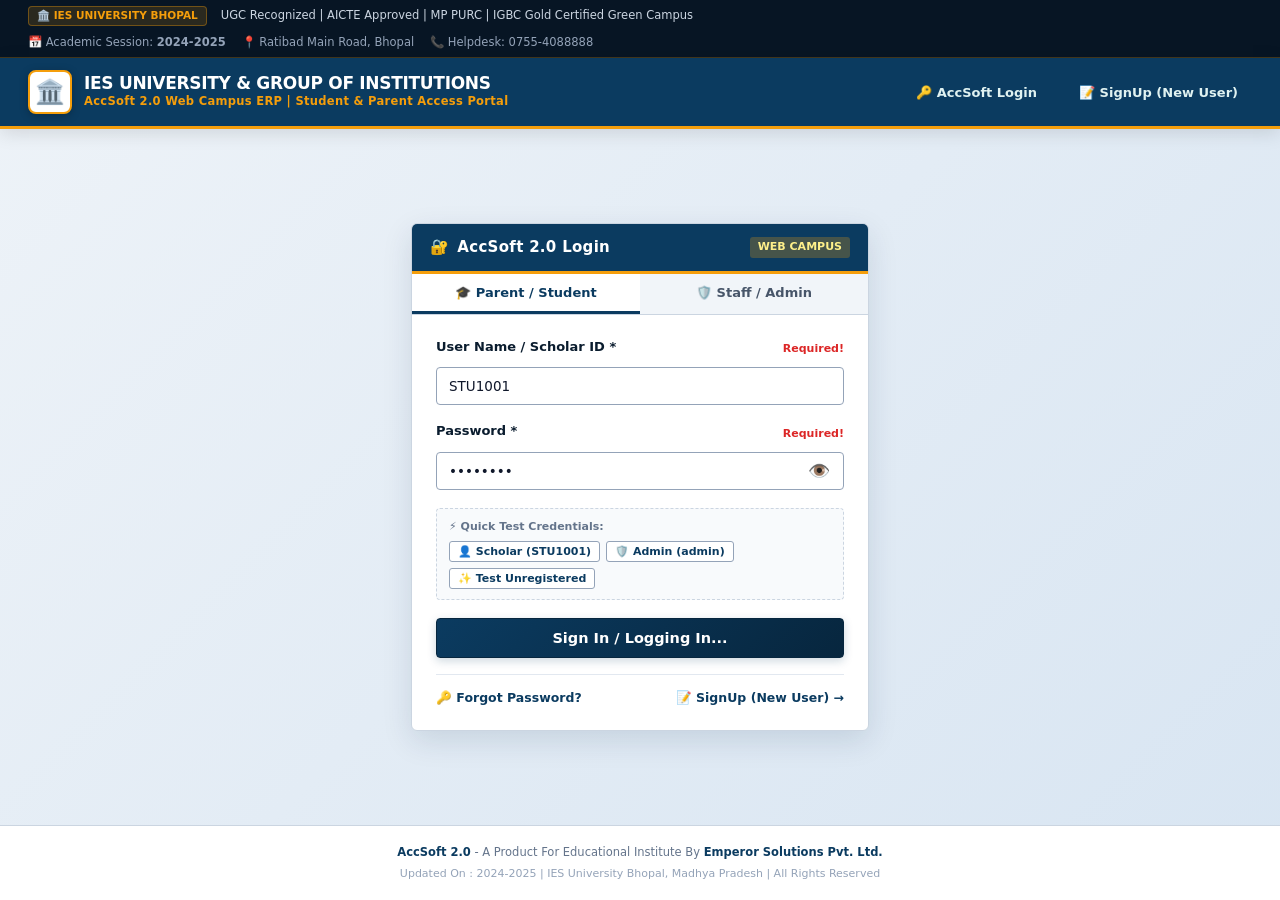
<file: html/index.html>
<!DOCTYPE html>
<html lang="en">
<head>
    <meta charset="UTF-8">
    <meta name="viewport" content="width=device-width, initial-scale=1.0">
    <title>AccSoft 2.0 Login - IES University Bhopal</title>
    <link rel="stylesheet" href="../css/style.css">
</head>
<body class="accsoft-page-body">

    <!-- Institutional Top Information Strip -->
    <div class="ies-top-strip">
        <div class="strip-left">
            <span class="strip-tag">🏛️ IES UNIVERSITY BHOPAL</span>
            <span>UGC Recognized | AICTE Approved | MP PURC | IGBC Gold Certified Green Campus</span>
        </div>
        <div class="strip-right">
            <span>📅 Academic Session: <strong>2024-2025</strong></span>
            <span>📍 Ratibad Main Road, Bhopal</span>
            <span>📞 Helpdesk: 0755-4088888</span>
        </div>
    </div>

    <!-- Official IES University AccSoft 2.0 Header Bar -->
    <header class="navbar" style="background: #0b3b60; border-bottom: 3px solid #f59e0b; padding: 12px 28px;">
        <div class="navbar-left">
            <a href="index.html" class="brand" style="display: flex; align-items: center; gap: 12px; text-decoration: none;">
                <div style="width: 44px; height: 44px; background: #ffffff; border-radius: 8px; display: flex; align-items: center; justify-content: center; font-size: 24px; box-shadow: 0 2px 8px rgba(0,0,0,0.25); border: 2px solid #f59e0b;">
                    🏛️
                </div>
                <div>
                    <div style="font-size: 17px; font-weight: 800; color: #ffffff; letter-spacing: -0.3px; line-height: 1.1;">
                        IES UNIVERSITY & GROUP OF INSTITUTIONS
                    </div>
                    <div style="font-size: 11.5px; color: #f59e0b; font-weight: 600; letter-spacing: 0.3px;">
                        AccSoft 2.0 Web Campus ERP | Student & Parent Access Portal
                    </div>
                </div>
            </a>
        </div>
        <div class="nav-links">
            <button class="active" id="tab-btn-login-view" onclick="switchAuthView('login')" style="border-radius: 4px; padding: 6px 14px; font-size: 13px;">
                🔑 AccSoft Login
            </button>
            <button id="tab-btn-reg-view" onclick="switchAuthView('register')" style="border-radius: 4px; padding: 6px 14px; font-size: 13px;">
                📝 SignUp (New User)
            </button>
        </div>
    </header>

    <!-- Main Content Area -->
    <main style="flex: 1; display: flex; align-items: center; justify-content: center; padding: 24px 16px;">
        <div class="accsoft-wrapper">

            <!-- ========================================== -->
            <!-- 1. ACCSOFT 2.0 LOGIN CARD (EXACT AS ASPX)  -->
            <!-- ========================================== -->
            <div id="auth-login-card" class="accsoft-card">
                
                <!-- AccSoft Header Bar -->
                <div class="accsoft-card-topbar">
                    <h3>
                        <span>🔐</span>
                        <span>AccSoft 2.0 Login</span>
                    </h3>
                    <span style="font-size: 11px; background: rgba(245, 158, 11, 0.25); color: #fef08a; padding: 2px 8px; border-radius: 3px; font-weight: 700;">
                        WEB CAMPUS
                    </span>
                </div>

                <!-- Role Selector Tabs (Parent/Student vs Staff/Admin) -->
                <div class="accsoft-role-tabs">
                    <button type="button" class="accsoft-role-tab active" id="role-btn-student" onclick="selectLoginRole('student')">
                        🎓 Parent / Student
                    </button>
                    <button type="button" class="accsoft-role-tab" id="role-btn-admin" onclick="selectLoginRole('admin')">
                        🛡️ Staff / Admin
                    </button>
                </div>
                <input type="hidden" id="login-selected-role" value="student">

                <!-- Login Form Body -->
                <div class="accsoft-form-body">
                    <form onsubmit="handleUnifiedLogin(event)">
                        
                        <!-- User Name Input -->
                        <div style="margin-bottom: 16px;">
                            <div class="accsoft-field-label">
                                <label id="login-id-label" for="login-identifier">User Name / Scholar ID *</label>
                                <span class="accsoft-required">Required!</span>
                            </div>
                            <div style="position: relative;">
                                <input 
                                    type="text" 
                                    id="login-identifier" 
                                    class="accsoft-input" 
                                    required 
                                    autocomplete="username" 
                                    placeholder="Enter Scholar Number / Enrollment ID"
                                    value="STU1001"
                                >
                            </div>
                        </div>

                        <!-- Password Input -->
                        <div style="margin-bottom: 18px;">
                            <div class="accsoft-field-label">
                                <label for="login-password">Password *</label>
                                <span class="accsoft-required">Required!</span>
                            </div>
                            <div class="password-wrapper">
                                <input 
                                    type="password" 
                                    id="login-password" 
                                    class="accsoft-input" 
                                    required 
                                    autocomplete="current-password" 
                                    placeholder="Enter your password"
                                    value="rahul123"
                                >
                                <button type="button" class="password-toggle-btn" onclick="togglePassword('login-password', this)" aria-label="Show password" style="right: 10px;">
                                    👁️
                                </button>
                            </div>
                        </div>

                        <!-- 1-Click Evaluation Quick Chips -->
                        <div style="background: #f8fafc; border: 1px dashed #cbd5e1; border-radius: 4px; padding: 10px 12px; margin-bottom: 18px;">
                            <div style="font-size: 11px; font-weight: 700; color: #64748b; margin-bottom: 6px;">⚡ Quick Test Credentials:</div>
                            <div style="display: flex; gap: 6px; flex-wrap: wrap;">
                                <button type="button" class="chip-btn" onclick="quickFillLogin('STU1001', 'rahul123', 'student')" style="padding: 3px 8px; font-size: 11px; background: #ffffff; border: 1px solid #94a3b8; color: #0b3b60; border-radius: 3px;">
                                    👤 Scholar (STU1001)
                                </button>
                                <button type="button" class="chip-btn" onclick="quickFillLogin('admin', 'admin123', 'admin')" style="padding: 3px 8px; font-size: 11px; background: #ffffff; border: 1px solid #94a3b8; color: #0b3b60; border-radius: 3px;">
                                    🛡️ Admin (admin)
                                </button>
                                <button type="button" class="chip-btn" onclick="quickFillLogin('newstudent@ies.com', 'testpass123', 'student')" style="padding: 3px 8px; font-size: 11px; background: #ffffff; border: 1px solid #94a3b8; color: #0b3b60; border-radius: 3px;">
                                    ✨ Test Unregistered
                                </button>
                            </div>
                        </div>

                        <!-- Primary Sign In Button -->
                        <button type="submit" class="accsoft-login-btn" id="btn-login-submit">
                            Sign In / Logging In...
                        </button>

                        <!-- Action Links Row -->
                        <div class="accsoft-action-links">
                            <a href="#" onclick="showToast('For password assistance, please contact IES University IT Helpdesk: 0755-4088888', 'info')">
                                🔑 Forgot Password?
                            </a>
                            <a href="#" onclick="switchAuthView('register')" style="color: #0b3b60; font-weight: 700;">
                                📝 SignUp (New User) →
                            </a>
                        </div>
                    </form>
                </div>
            </div>

            <!-- ========================================== -->
            <!-- 2. REGISTRATION CARD: SIGNUP (NEW USER)    -->
            <!-- ========================================== -->
            <div id="auth-register-card" class="accsoft-card hidden">
                
                <!-- AccSoft Header Bar -->
                <div class="accsoft-card-topbar">
                    <h3>
                        <span>📝</span>
                        <span>AccSoft 2.0 - Student SignUp</span>
                    </h3>
                    <span style="font-size: 11px; background: rgba(245, 158, 11, 0.25); color: #fef08a; padding: 2px 8px; border-radius: 3px; font-weight: 700;">
                        NEW SCHOLAR
                    </span>
                </div>

                <div class="accsoft-form-body">
                    <p class="text-muted" style="font-size: 12.5px; margin-bottom: 16px;">
                        First-time registration for IES University & Group of Institutions students. Fill in your details to activate your AccSoft account.
                    </p>

                    <form onsubmit="handleStudentRegister(event)">
                        
                        <div class="form-group" style="margin-bottom: 14px;">
                            <label for="reg-institute" style="font-size: 12.5px; font-weight: 600; color: #1e293b;">Select Institution *</label>
                            <select id="reg-institute" class="accsoft-input">
                                <option value="IES University, Bhopal" selected>I.E.S. University, Bhopal</option>
                                <option value="IES College of Technology (ICET)">IES College of Technology (ICET)</option>
                                <option value="IES Institute of Technology & Management">IES Institute of Technology & Management</option>
                                <option value="IES Institute of Pharmacy">IES Institute of Pharmacy</option>
                            </select>
                        </div>

                        <div class="form-row">
                            <div class="form-group">
                                <label for="reg-name" style="font-size: 12.5px; font-weight: 600; color: #1e293b;">Scholar Full Name *</label>
                                <input type="text" id="reg-name" class="accsoft-input" required placeholder="e.g. Rohit Kumar" autocomplete="name">
                            </div>
                            <div class="form-group">
                                <label for="reg-father" style="font-size: 12.5px; font-weight: 600; color: #1e293b;">Father's / Guardian Name</label>
                                <input type="text" id="reg-father" class="accsoft-input" placeholder="e.g. Mr. Satish Kumar">
                            </div>
                        </div>

                        <div class="form-row">
                            <div class="form-group">
                                <label for="reg-email" style="font-size: 12.5px; font-weight: 600; color: #1e293b;">Email Address *</label>
                                <input type="email" id="reg-email" class="accsoft-input" required placeholder="rohit@example.com" autocomplete="email">
                            </div>
                            <div class="form-group">
                                <label for="reg-dob" style="font-size: 12.5px; font-weight: 600; color: #1e293b;">Date of Birth</label>
                                <input type="date" id="reg-dob" class="accsoft-input" value="2004-06-15">
                            </div>
                        </div>

                        <div class="form-row">
                            <div class="form-group">
                                <label for="reg-course" style="font-size: 12.5px; font-weight: 600; color: #1e293b;">Degree Program</label>
                                <select id="reg-course" class="accsoft-input">
                                    <option value="B.Tech" selected>B.Tech</option>
                                    <option value="Diploma">Diploma (Polytechnic)</option>
                                    <option value="BCA">BCA</option>
                                    <option value="MCA">MCA</option>
                                    <option value="BBA">BBA</option>
                                    <option value="MBA">MBA</option>
                                </select>
                            </div>
                            <div class="form-group">
                                <label for="reg-branch" style="font-size: 12.5px; font-weight: 600; color: #1e293b;">Branch / Specialization</label>
                                <input type="text" id="reg-branch" class="accsoft-input" placeholder="e.g. CSE" value="CSE">
                            </div>
                        </div>

                        <div class="form-row">
                            <div class="form-group">
                                <label for="reg-semester" style="font-size: 12.5px; font-weight: 600; color: #1e293b;">Admission Semester</label>
                                <select id="reg-semester" class="accsoft-input">
                                    <option value="1st" selected>1st Semester</option>
                                    <option value="2nd">2nd Semester</option>
                                    <option value="3rd">3rd Semester (Lateral)</option>
                                    <option value="4th">4th Semester</option>
                                    <option value="5th">5th Semester</option>
                                    <option value="6th">6th Semester</option>
                                    <option value="7th">7th Semester</option>
                                    <option value="8th">8th Semester</option>
                                </select>
                            </div>
                            <div class="form-group">
                                <label for="reg-batch" style="font-size: 12.5px; font-weight: 600; color: #1e293b;">Academic Batch</label>
                                <input type="text" id="reg-batch" class="accsoft-input" placeholder="e.g. 2024-2028" value="2024-2028">
                            </div>
                        </div>

                        <div class="form-row">
                            <div class="form-group">
                                <label for="reg-password" style="font-size: 12.5px; font-weight: 600; color: #1e293b;">Create Password *</label>
                                <div class="password-wrapper">
                                    <input 
                                        type="password" 
                                        id="reg-password" 
                                        class="accsoft-input"
                                        required 
                                        autocomplete="new-password" 
                                        placeholder="Min. 6 chars" 
                                        oninput="checkPasswordStrength(this.value); checkPasswordMatch();"
                                    >
                                    <button type="button" class="password-toggle-btn" onclick="togglePassword('reg-password', this)" aria-label="Show password" style="right: 10px;">
                                        👁️
                                    </button>
                                </div>
                                <div class="password-strength-bar">
                                    <div class="strength-fill" id="password-strength-fill"></div>
                                </div>
                            </div>

                            <div class="form-group">
                                <label for="reg-confirm-password" style="font-size: 12.5px; font-weight: 600; color: #1e293b;">Confirm Password *</label>
                                <div class="password-wrapper">
                                    <input 
                                        type="password" 
                                        id="reg-confirm-password" 
                                        class="accsoft-input"
                                        required 
                                        placeholder="Re-type password"
                                        oninput="checkPasswordMatch()"
                                    >
                                    <button type="button" class="password-toggle-btn" onclick="togglePassword('reg-confirm-password', this)" aria-label="Show password" style="right: 10px;">
                                        👁️
                                    </button>
                                </div>
                                <div id="password-match-msg" style="font-size: 11px; font-weight: 700; margin-top: 4px;"></div>
                            </div>
                        </div>

                        <button type="submit" class="accsoft-login-btn" id="btn-student-register" style="margin-top: 14px;">
                            ✓ Complete SignUp & Activate Portal
                        </button>

                        <div class="accsoft-action-links" style="justify-content: center;">
                            <a href="#" onclick="switchAuthView('login')">
                                ← Back to AccSoft 2.0 Login
                            </a>
                        </div>
                    </form>
                </div>
            </div>

        </div>
    </main>

    <!-- Official AccSoft 2.0 Footer (Exact as IES Website) -->
    <footer class="accsoft-footer">
        <div>
            <strong>AccSoft 2.0</strong> - A Product For Educational Institute By <strong>Emperor Solutions Pvt. Ltd.</strong>
        </div>
        <div style="margin-top: 4px; font-size: 11px; color: #94a3b8;">
            Updated On : 2024-2025 | IES University Bhopal, Madhya Pradesh | All Rights Reserved
        </div>
    </footer>

    <!-- Scripts -->
    <script src="../js/app.js"></script>
</body>
</html>
</file>
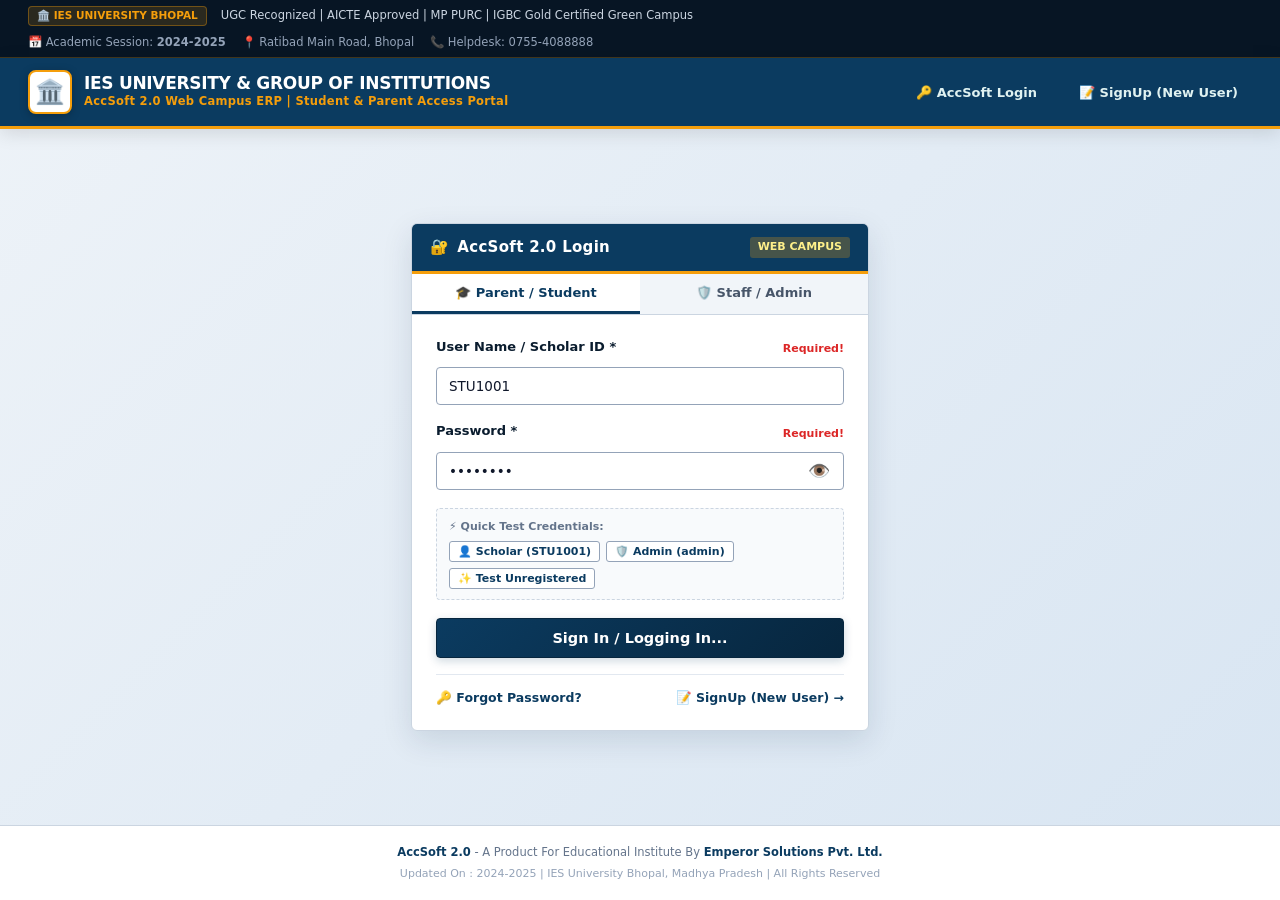
<file: fms-java-backend/target/classes/static/index.html>
<!DOCTYPE html>
<html lang="en">
<head>
    <meta charset="UTF-8">
    <meta name="viewport" content="width=device-width, initial-scale=1.0">
    <title>AccSoft 2.0 Login - IES University Bhopal</title>
    <link rel="stylesheet" href="css/style.css">
</head>
<body class="accsoft-page-body">

    <!-- Institutional Top Information Strip -->
    <div class="ies-top-strip">
        <div class="strip-left">
            <span class="strip-tag">🏛️ IES UNIVERSITY BHOPAL</span>
            <span>UGC Recognized | AICTE Approved | MP PURC | IGBC Gold Certified Green Campus</span>
        </div>
        <div class="strip-right">
            <span>📅 Academic Session: <strong>2024-2025</strong></span>
            <span>📍 Ratibad Main Road, Bhopal</span>
            <span>📞 Helpdesk: 0755-4088888</span>
        </div>
    </div>

    <!-- Official IES University AccSoft 2.0 Header Bar -->
    <header class="navbar" style="background: #0b3b60; border-bottom: 3px solid #f59e0b; padding: 12px 28px;">
        <div class="navbar-left">
            <a href="studentLogin.aspx" class="brand" style="display: flex; align-items: center; gap: 12px; text-decoration: none;">
                <div style="width: 44px; height: 44px; background: #ffffff; border-radius: 8px; display: flex; align-items: center; justify-content: center; font-size: 24px; box-shadow: 0 2px 8px rgba(0,0,0,0.25); border: 2px solid #f59e0b;">
                    🏛️
                </div>
                <div>
                    <div style="font-size: 17px; font-weight: 800; color: #ffffff; letter-spacing: -0.3px; line-height: 1.1;">
                        IES UNIVERSITY & GROUP OF INSTITUTIONS
                    </div>
                    <div style="font-size: 11.5px; color: #f59e0b; font-weight: 600; letter-spacing: 0.3px;">
                        AccSoft 2.0 Web Campus ERP | Student & Parent Access Portal
                    </div>
                </div>
            </a>
        </div>
        <div class="nav-links">
            <button class="active" id="tab-btn-login-view" onclick="switchAuthView('login')" style="border-radius: 4px; padding: 6px 14px; font-size: 13px;">
                🔑 AccSoft Login
            </button>
            <button id="tab-btn-reg-view" onclick="switchAuthView('register')" style="border-radius: 4px; padding: 6px 14px; font-size: 13px;">
                📝 SignUp (New User)
            </button>
        </div>
    </header>

    <!-- Main Content Area -->
    <main style="flex: 1; display: flex; align-items: center; justify-content: center; padding: 24px 16px;">
        <div class="accsoft-wrapper">

            <!-- ========================================== -->
            <!-- 1. ACCSOFT 2.0 LOGIN CARD (EXACT AS ASPX)  -->
            <!-- ========================================== -->
            <div id="auth-login-card" class="accsoft-card">
                
                <!-- AccSoft Header Bar -->
                <div class="accsoft-card-topbar">
                    <h3>
                        <span>🔐</span>
                        <span>AccSoft 2.0 Login</span>
                    </h3>
                    <span style="font-size: 11px; background: rgba(245, 158, 11, 0.25); color: #fef08a; padding: 2px 8px; border-radius: 3px; font-weight: 700;">
                        WEB CAMPUS
                    </span>
                </div>

                <!-- Role Selector Tabs (Parent/Student vs Staff/Admin) -->
                <div class="accsoft-role-tabs">
                    <button type="button" class="accsoft-role-tab active" id="role-btn-student" onclick="selectLoginRole('student')">
                        🎓 Parent / Student
                    </button>
                    <button type="button" class="accsoft-role-tab" id="role-btn-admin" onclick="selectLoginRole('admin')">
                        🛡️ Staff / Admin
                    </button>
                </div>
                <input type="hidden" id="login-selected-role" value="student">

                <!-- Login Form Body -->
                <div class="accsoft-form-body">
                    <form onsubmit="handleUnifiedLogin(event)">
                        
                        <!-- User Name Input -->
                        <div style="margin-bottom: 16px;">
                            <div class="accsoft-field-label">
                                <label id="login-id-label" for="login-identifier">User Name / Scholar ID *</label>
                                <span class="accsoft-required">Required!</span>
                            </div>
                            <div style="position: relative;">
                                <input 
                                    type="text" 
                                    id="login-identifier" 
                                    class="accsoft-input" 
                                    required 
                                    autocomplete="username" 
                                    placeholder="Enter Scholar Number / Enrollment ID"
                                    value="STU1001"
                                >
                            </div>
                        </div>

                        <!-- Password Input -->
                        <div style="margin-bottom: 18px;">
                            <div class="accsoft-field-label">
                                <label for="login-password">Password *</label>
                                <span class="accsoft-required">Required!</span>
                            </div>
                            <div class="password-wrapper">
                                <input 
                                    type="password" 
                                    id="login-password" 
                                    class="accsoft-input" 
                                    required 
                                    autocomplete="current-password" 
                                    placeholder="Enter your password"
                                    value="rahul123"
                                >
                                <button type="button" class="password-toggle-btn" onclick="togglePassword('login-password', this)" aria-label="Show password" style="right: 10px;">
                                    👁️
                                </button>
                            </div>
                        </div>

                        <!-- 1-Click Evaluation Quick Chips -->
                        <div style="background: #f8fafc; border: 1px dashed #cbd5e1; border-radius: 4px; padding: 10px 12px; margin-bottom: 18px;">
                            <div style="font-size: 11px; font-weight: 700; color: #64748b; margin-bottom: 6px;">⚡ Quick Test Credentials:</div>
                            <div style="display: flex; gap: 6px; flex-wrap: wrap;">
                                <button type="button" class="chip-btn" onclick="quickFillLogin('STU1001', 'rahul123', 'student')" style="padding: 3px 8px; font-size: 11px; background: #ffffff; border: 1px solid #94a3b8; color: #0b3b60; border-radius: 3px;">
                                    👤 Scholar (STU1001)
                                </button>
                                <button type="button" class="chip-btn" onclick="quickFillLogin('admin', 'admin123', 'admin')" style="padding: 3px 8px; font-size: 11px; background: #ffffff; border: 1px solid #94a3b8; color: #0b3b60; border-radius: 3px;">
                                    🛡️ Admin (admin)
                                </button>
                                <button type="button" class="chip-btn" onclick="quickFillLogin('newstudent@ies.com', 'testpass123', 'student')" style="padding: 3px 8px; font-size: 11px; background: #ffffff; border: 1px solid #94a3b8; color: #0b3b60; border-radius: 3px;">
                                    ✨ Test Unregistered
                                </button>
                            </div>
                        </div>

                        <!-- Primary Sign In Button -->
                        <button type="submit" class="accsoft-login-btn" id="btn-login-submit">
                            Sign In / Logging In...
                        </button>

                        <!-- Action Links Row -->
                        <div class="accsoft-action-links">
                            <a href="#" onclick="showToast('For password assistance, please contact IES University IT Helpdesk: 0755-4088888', 'info')">
                                🔑 Forgot Password?
                            </a>
                            <a href="#" onclick="switchAuthView('register')" style="color: #0b3b60; font-weight: 700;">
                                📝 SignUp (New User) →
                            </a>
                        </div>
                    </form>
                </div>
            </div>

            <!-- ========================================== -->
            <!-- 2. REGISTRATION CARD: SIGNUP (NEW USER)    -->
            <!-- ========================================== -->
            <div id="auth-register-card" class="accsoft-card hidden">
                
                <!-- AccSoft Header Bar -->
                <div class="accsoft-card-topbar">
                    <h3>
                        <span>📝</span>
                        <span>AccSoft 2.0 - Student SignUp</span>
                    </h3>
                    <span style="font-size: 11px; background: rgba(245, 158, 11, 0.25); color: #fef08a; padding: 2px 8px; border-radius: 3px; font-weight: 700;">
                        NEW SCHOLAR
                    </span>
                </div>

                <div class="accsoft-form-body">
                    <p class="text-muted" style="font-size: 12.5px; margin-bottom: 16px;">
                        First-time registration for IES University & Group of Institutions students. Fill in your details to activate your AccSoft account.
                    </p>

                    <form onsubmit="handleStudentRegister(event)">
                        
                        <div class="form-group" style="margin-bottom: 14px;">
                            <label for="reg-institute" style="font-size: 12.5px; font-weight: 600; color: #1e293b;">Select Institution *</label>
                            <select id="reg-institute" class="accsoft-input">
                                <option value="IES University, Bhopal" selected>I.E.S. University, Bhopal</option>
                                <option value="IES College of Technology (ICET)">IES College of Technology (ICET)</option>
                                <option value="IES Institute of Technology & Management">IES Institute of Technology & Management</option>
                                <option value="IES Institute of Pharmacy">IES Institute of Pharmacy</option>
                            </select>
                        </div>

                        <div class="form-row">
                            <div class="form-group">
                                <label for="reg-name" style="font-size: 12.5px; font-weight: 600; color: #1e293b;">Scholar Full Name *</label>
                                <input type="text" id="reg-name" class="accsoft-input" required placeholder="e.g. Rohit Kumar" autocomplete="name">
                            </div>
                            <div class="form-group">
                                <label for="reg-father" style="font-size: 12.5px; font-weight: 600; color: #1e293b;">Father's / Guardian Name</label>
                                <input type="text" id="reg-father" class="accsoft-input" placeholder="e.g. Mr. Satish Kumar">
                            </div>
                        </div>

                        <div class="form-row">
                            <div class="form-group">
                                <label for="reg-email" style="font-size: 12.5px; font-weight: 600; color: #1e293b;">Email Address *</label>
                                <input type="email" id="reg-email" class="accsoft-input" required placeholder="rohit@example.com" autocomplete="email">
                            </div>
                            <div class="form-group">
                                <label for="reg-dob" style="font-size: 12.5px; font-weight: 600; color: #1e293b;">Date of Birth</label>
                                <input type="date" id="reg-dob" class="accsoft-input" value="2004-06-15">
                            </div>
                        </div>

                        <div class="form-row">
                            <div class="form-group">
                                <label for="reg-course" style="font-size: 12.5px; font-weight: 600; color: #1e293b;">Degree Program</label>
                                <select id="reg-course" class="accsoft-input">
                                    <option value="B.Tech" selected>B.Tech</option>
                                    <option value="Diploma">Diploma (Polytechnic)</option>
                                    <option value="BCA">BCA</option>
                                    <option value="MCA">MCA</option>
                                    <option value="BBA">BBA</option>
                                    <option value="MBA">MBA</option>
                                </select>
                            </div>
                            <div class="form-group">
                                <label for="reg-branch" style="font-size: 12.5px; font-weight: 600; color: #1e293b;">Branch / Specialization</label>
                                <input type="text" id="reg-branch" class="accsoft-input" placeholder="e.g. CSE" value="CSE">
                            </div>
                        </div>

                        <div class="form-row">
                            <div class="form-group">
                                <label for="reg-semester" style="font-size: 12.5px; font-weight: 600; color: #1e293b;">Admission Semester</label>
                                <select id="reg-semester" class="accsoft-input">
                                    <option value="1st" selected>1st Semester</option>
                                    <option value="2nd">2nd Semester</option>
                                    <option value="3rd">3rd Semester (Lateral)</option>
                                    <option value="4th">4th Semester</option>
                                    <option value="5th">5th Semester</option>
                                    <option value="6th">6th Semester</option>
                                    <option value="7th">7th Semester</option>
                                    <option value="8th">8th Semester</option>
                                </select>
                            </div>
                            <div class="form-group">
                                <label for="reg-batch" style="font-size: 12.5px; font-weight: 600; color: #1e293b;">Academic Batch</label>
                                <input type="text" id="reg-batch" class="accsoft-input" placeholder="e.g. 2024-2028" value="2024-2028">
                            </div>
                        </div>

                        <div class="form-row">
                            <div class="form-group">
                                <label for="reg-password" style="font-size: 12.5px; font-weight: 600; color: #1e293b;">Create Password *</label>
                                <div class="password-wrapper">
                                    <input 
                                        type="password" 
                                        id="reg-password" 
                                        class="accsoft-input"
                                        required 
                                        autocomplete="new-password" 
                                        placeholder="Min. 6 chars" 
                                        oninput="checkPasswordStrength(this.value); checkPasswordMatch();"
                                    >
                                    <button type="button" class="password-toggle-btn" onclick="togglePassword('reg-password', this)" aria-label="Show password" style="right: 10px;">
                                        👁️
                                    </button>
                                </div>
                                <div class="password-strength-bar">
                                    <div class="strength-fill" id="password-strength-fill"></div>
                                </div>
                            </div>

                            <div class="form-group">
                                <label for="reg-confirm-password" style="font-size: 12.5px; font-weight: 600; color: #1e293b;">Confirm Password *</label>
                                <div class="password-wrapper">
                                    <input 
                                        type="password" 
                                        id="reg-confirm-password" 
                                        class="accsoft-input"
                                        required 
                                        placeholder="Re-type password"
                                        oninput="checkPasswordMatch()"
                                    >
                                    <button type="button" class="password-toggle-btn" onclick="togglePassword('reg-confirm-password', this)" aria-label="Show password" style="right: 10px;">
                                        👁️
                                    </button>
                                </div>
                                <div id="password-match-msg" style="font-size: 11px; font-weight: 700; margin-top: 4px;"></div>
                            </div>
                        </div>

                        <button type="submit" class="accsoft-login-btn" id="btn-student-register" style="margin-top: 14px;">
                            ✓ Complete SignUp & Activate Portal
                        </button>

                        <div class="accsoft-action-links" style="justify-content: center;">
                            <a href="#" onclick="switchAuthView('login')">
                                ← Back to AccSoft 2.0 Login
                            </a>
                        </div>
                    </form>
                </div>
            </div>

        </div>
    </main>

    <!-- Official AccSoft 2.0 Footer (Exact as IES Website) -->
    <footer class="accsoft-footer">
        <div>
            <strong>AccSoft 2.0</strong> - A Product For Educational Institute By <strong>Emperor Solutions Pvt. Ltd.</strong>
        </div>
        <div style="margin-top: 4px; font-size: 11px; color: #94a3b8;">
            Updated On : 2024-2025 | IES University Bhopal, Madhya Pradesh | All Rights Reserved
        </div>
    </footer>

    <!-- Scripts -->
    <script src="js/app.js"></script>
</body>
</html>
</file>
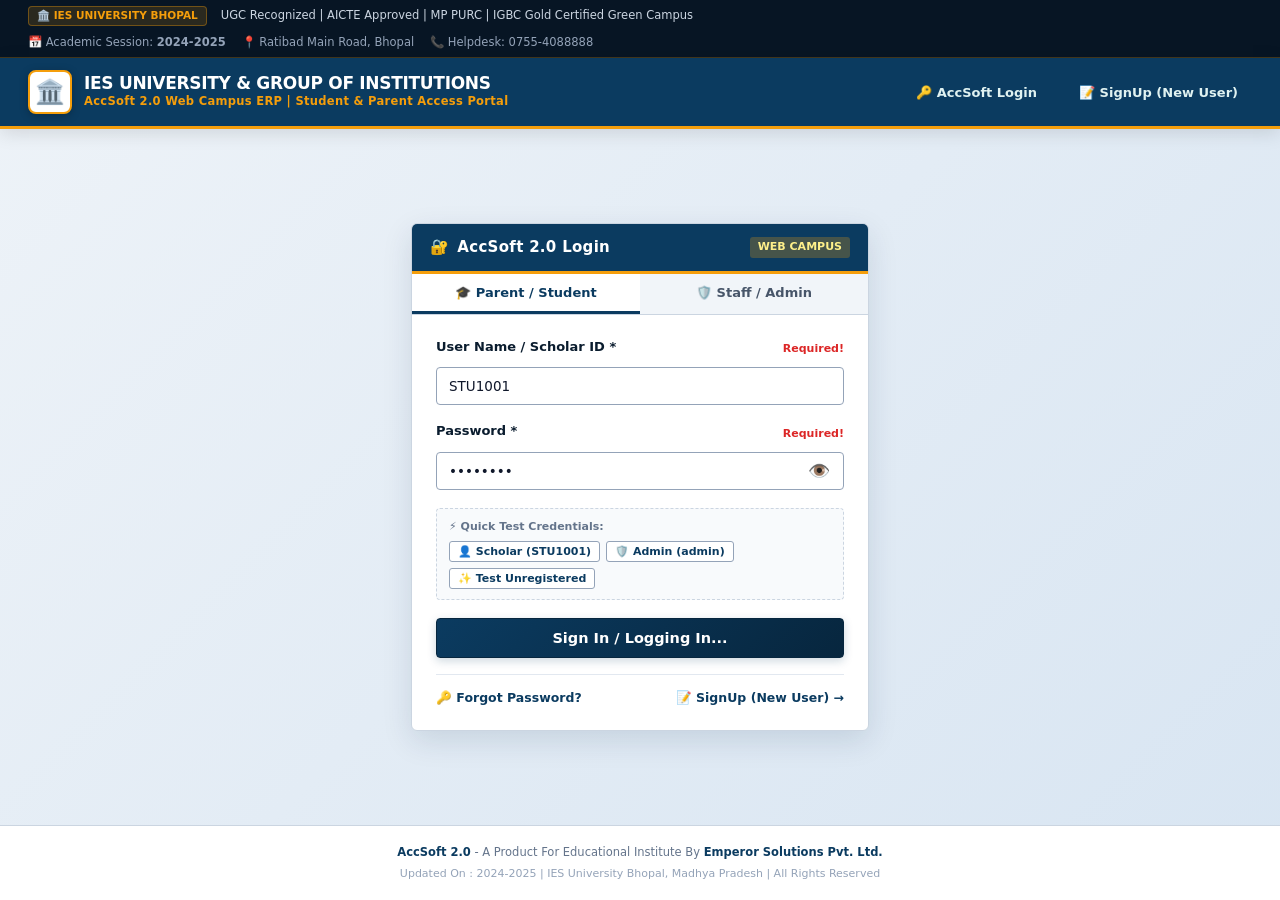
<file: fms-java-backend/target/classes/static/AccSoft/index.html>
<!DOCTYPE html>
<html lang="en">
<head>
    <meta charset="UTF-8">
    <meta name="viewport" content="width=device-width, initial-scale=1.0">
    <title>AccSoft 2.0 Login - IES University Bhopal</title>
    <link rel="stylesheet" href="../css/style.css">
</head>
<body class="accsoft-page-body">

    <!-- Institutional Top Information Strip -->
    <div class="ies-top-strip">
        <div class="strip-left">
            <span class="strip-tag">🏛️ IES UNIVERSITY BHOPAL</span>
            <span>UGC Recognized | AICTE Approved | MP PURC | IGBC Gold Certified Green Campus</span>
        </div>
        <div class="strip-right">
            <span>📅 Academic Session: <strong>2024-2025</strong></span>
            <span>📍 Ratibad Main Road, Bhopal</span>
            <span>📞 Helpdesk: 0755-4088888</span>
        </div>
    </div>

    <!-- Official IES University AccSoft 2.0 Header Bar -->
    <header class="navbar" style="background: #0b3b60; border-bottom: 3px solid #f59e0b; padding: 12px 28px;">
        <div class="navbar-left">
            <a href="studentLogin.aspx" class="brand" style="display: flex; align-items: center; gap: 12px; text-decoration: none;">
                <div style="width: 44px; height: 44px; background: #ffffff; border-radius: 8px; display: flex; align-items: center; justify-content: center; font-size: 24px; box-shadow: 0 2px 8px rgba(0,0,0,0.25); border: 2px solid #f59e0b;">
                    🏛️
                </div>
                <div>
                    <div style="font-size: 17px; font-weight: 800; color: #ffffff; letter-spacing: -0.3px; line-height: 1.1;">
                        IES UNIVERSITY & GROUP OF INSTITUTIONS
                    </div>
                    <div style="font-size: 11.5px; color: #f59e0b; font-weight: 600; letter-spacing: 0.3px;">
                        AccSoft 2.0 Web Campus ERP | Student & Parent Access Portal
                    </div>
                </div>
            </a>
        </div>
        <div class="nav-links">
            <button class="active" id="tab-btn-login-view" onclick="switchAuthView('login')" style="border-radius: 4px; padding: 6px 14px; font-size: 13px;">
                🔑 AccSoft Login
            </button>
            <button id="tab-btn-reg-view" onclick="switchAuthView('register')" style="border-radius: 4px; padding: 6px 14px; font-size: 13px;">
                📝 SignUp (New User)
            </button>
        </div>
    </header>

    <!-- Main Content Area -->
    <main style="flex: 1; display: flex; align-items: center; justify-content: center; padding: 24px 16px;">
        <div class="accsoft-wrapper">

            <!-- ========================================== -->
            <!-- 1. ACCSOFT 2.0 LOGIN CARD (EXACT AS ASPX)  -->
            <!-- ========================================== -->
            <div id="auth-login-card" class="accsoft-card">
                
                <!-- AccSoft Header Bar -->
                <div class="accsoft-card-topbar">
                    <h3>
                        <span>🔐</span>
                        <span>AccSoft 2.0 Login</span>
                    </h3>
                    <span style="font-size: 11px; background: rgba(245, 158, 11, 0.25); color: #fef08a; padding: 2px 8px; border-radius: 3px; font-weight: 700;">
                        WEB CAMPUS
                    </span>
                </div>

                <!-- Role Selector Tabs (Parent/Student vs Staff/Admin) -->
                <div class="accsoft-role-tabs">
                    <button type="button" class="accsoft-role-tab active" id="role-btn-student" onclick="selectLoginRole('student')">
                        🎓 Parent / Student
                    </button>
                    <button type="button" class="accsoft-role-tab" id="role-btn-admin" onclick="selectLoginRole('admin')">
                        🛡️ Staff / Admin
                    </button>
                </div>
                <input type="hidden" id="login-selected-role" value="student">

                <!-- Login Form Body -->
                <div class="accsoft-form-body">
                    <form onsubmit="handleUnifiedLogin(event)">
                        
                        <!-- User Name Input -->
                        <div style="margin-bottom: 16px;">
                            <div class="accsoft-field-label">
                                <label id="login-id-label" for="login-identifier">User Name / Scholar ID *</label>
                                <span class="accsoft-required">Required!</span>
                            </div>
                            <div style="position: relative;">
                                <input 
                                    type="text" 
                                    id="login-identifier" 
                                    class="accsoft-input" 
                                    required 
                                    autocomplete="username" 
                                    placeholder="Enter Scholar Number / Enrollment ID"
                                    value="STU1001"
                                >
                            </div>
                        </div>

                        <!-- Password Input -->
                        <div style="margin-bottom: 18px;">
                            <div class="accsoft-field-label">
                                <label for="login-password">Password *</label>
                                <span class="accsoft-required">Required!</span>
                            </div>
                            <div class="password-wrapper">
                                <input 
                                    type="password" 
                                    id="login-password" 
                                    class="accsoft-input" 
                                    required 
                                    autocomplete="current-password" 
                                    placeholder="Enter your password"
                                    value="rahul123"
                                >
                                <button type="button" class="password-toggle-btn" onclick="togglePassword('login-password', this)" aria-label="Show password" style="right: 10px;">
                                    👁️
                                </button>
                            </div>
                        </div>

                        <!-- 1-Click Evaluation Quick Chips -->
                        <div style="background: #f8fafc; border: 1px dashed #cbd5e1; border-radius: 4px; padding: 10px 12px; margin-bottom: 18px;">
                            <div style="font-size: 11px; font-weight: 700; color: #64748b; margin-bottom: 6px;">⚡ Quick Test Credentials:</div>
                            <div style="display: flex; gap: 6px; flex-wrap: wrap;">
                                <button type="button" class="chip-btn" onclick="quickFillLogin('STU1001', 'rahul123', 'student')" style="padding: 3px 8px; font-size: 11px; background: #ffffff; border: 1px solid #94a3b8; color: #0b3b60; border-radius: 3px;">
                                    👤 Scholar (STU1001)
                                </button>
                                <button type="button" class="chip-btn" onclick="quickFillLogin('admin', 'admin123', 'admin')" style="padding: 3px 8px; font-size: 11px; background: #ffffff; border: 1px solid #94a3b8; color: #0b3b60; border-radius: 3px;">
                                    🛡️ Admin (admin)
                                </button>
                                <button type="button" class="chip-btn" onclick="quickFillLogin('newstudent@ies.com', 'testpass123', 'student')" style="padding: 3px 8px; font-size: 11px; background: #ffffff; border: 1px solid #94a3b8; color: #0b3b60; border-radius: 3px;">
                                    ✨ Test Unregistered
                                </button>
                            </div>
                        </div>

                        <!-- Primary Sign In Button -->
                        <button type="submit" class="accsoft-login-btn" id="btn-login-submit">
                            Sign In / Logging In...
                        </button>

                        <!-- Action Links Row -->
                        <div class="accsoft-action-links">
                            <a href="#" onclick="showToast('For password assistance, please contact IES University IT Helpdesk: 0755-4088888', 'info')">
                                🔑 Forgot Password?
                            </a>
                            <a href="#" onclick="switchAuthView('register')" style="color: #0b3b60; font-weight: 700;">
                                📝 SignUp (New User) →
                            </a>
                        </div>
                    </form>
                </div>
            </div>

            <!-- ========================================== -->
            <!-- 2. REGISTRATION CARD: SIGNUP (NEW USER)    -->
            <!-- ========================================== -->
            <div id="auth-register-card" class="accsoft-card hidden">
                
                <!-- AccSoft Header Bar -->
                <div class="accsoft-card-topbar">
                    <h3>
                        <span>📝</span>
                        <span>AccSoft 2.0 - Student SignUp</span>
                    </h3>
                    <span style="font-size: 11px; background: rgba(245, 158, 11, 0.25); color: #fef08a; padding: 2px 8px; border-radius: 3px; font-weight: 700;">
                        NEW SCHOLAR
                    </span>
                </div>

                <div class="accsoft-form-body">
                    <p class="text-muted" style="font-size: 12.5px; margin-bottom: 16px;">
                        First-time registration for IES University & Group of Institutions students. Fill in your details to activate your AccSoft account.
                    </p>

                    <form onsubmit="handleStudentRegister(event)">
                        
                        <div class="form-group" style="margin-bottom: 14px;">
                            <label for="reg-institute" style="font-size: 12.5px; font-weight: 600; color: #1e293b;">Select Institution *</label>
                            <select id="reg-institute" class="accsoft-input">
                                <option value="IES University, Bhopal" selected>I.E.S. University, Bhopal</option>
                                <option value="IES College of Technology (ICET)">IES College of Technology (ICET)</option>
                                <option value="IES Institute of Technology & Management">IES Institute of Technology & Management</option>
                                <option value="IES Institute of Pharmacy">IES Institute of Pharmacy</option>
                            </select>
                        </div>

                        <div class="form-row">
                            <div class="form-group">
                                <label for="reg-name" style="font-size: 12.5px; font-weight: 600; color: #1e293b;">Scholar Full Name *</label>
                                <input type="text" id="reg-name" class="accsoft-input" required placeholder="e.g. Rohit Kumar" autocomplete="name">
                            </div>
                            <div class="form-group">
                                <label for="reg-father" style="font-size: 12.5px; font-weight: 600; color: #1e293b;">Father's / Guardian Name</label>
                                <input type="text" id="reg-father" class="accsoft-input" placeholder="e.g. Mr. Satish Kumar">
                            </div>
                        </div>

                        <div class="form-row">
                            <div class="form-group">
                                <label for="reg-email" style="font-size: 12.5px; font-weight: 600; color: #1e293b;">Email Address *</label>
                                <input type="email" id="reg-email" class="accsoft-input" required placeholder="rohit@example.com" autocomplete="email">
                            </div>
                            <div class="form-group">
                                <label for="reg-dob" style="font-size: 12.5px; font-weight: 600; color: #1e293b;">Date of Birth</label>
                                <input type="date" id="reg-dob" class="accsoft-input" value="2004-06-15">
                            </div>
                        </div>

                        <div class="form-row">
                            <div class="form-group">
                                <label for="reg-course" style="font-size: 12.5px; font-weight: 600; color: #1e293b;">Degree Program</label>
                                <select id="reg-course" class="accsoft-input">
                                    <option value="B.Tech" selected>B.Tech</option>
                                    <option value="Diploma">Diploma (Polytechnic)</option>
                                    <option value="BCA">BCA</option>
                                    <option value="MCA">MCA</option>
                                    <option value="BBA">BBA</option>
                                    <option value="MBA">MBA</option>
                                </select>
                            </div>
                            <div class="form-group">
                                <label for="reg-branch" style="font-size: 12.5px; font-weight: 600; color: #1e293b;">Branch / Specialization</label>
                                <input type="text" id="reg-branch" class="accsoft-input" placeholder="e.g. CSE" value="CSE">
                            </div>
                        </div>

                        <div class="form-row">
                            <div class="form-group">
                                <label for="reg-semester" style="font-size: 12.5px; font-weight: 600; color: #1e293b;">Admission Semester</label>
                                <select id="reg-semester" class="accsoft-input">
                                    <option value="1st" selected>1st Semester</option>
                                    <option value="2nd">2nd Semester</option>
                                    <option value="3rd">3rd Semester (Lateral)</option>
                                    <option value="4th">4th Semester</option>
                                    <option value="5th">5th Semester</option>
                                    <option value="6th">6th Semester</option>
                                    <option value="7th">7th Semester</option>
                                    <option value="8th">8th Semester</option>
                                </select>
                            </div>
                            <div class="form-group">
                                <label for="reg-batch" style="font-size: 12.5px; font-weight: 600; color: #1e293b;">Academic Batch</label>
                                <input type="text" id="reg-batch" class="accsoft-input" placeholder="e.g. 2024-2028" value="2024-2028">
                            </div>
                        </div>

                        <div class="form-row">
                            <div class="form-group">
                                <label for="reg-password" style="font-size: 12.5px; font-weight: 600; color: #1e293b;">Create Password *</label>
                                <div class="password-wrapper">
                                    <input 
                                        type="password" 
                                        id="reg-password" 
                                        class="accsoft-input"
                                        required 
                                        autocomplete="new-password" 
                                        placeholder="Min. 6 chars" 
                                        oninput="checkPasswordStrength(this.value); checkPasswordMatch();"
                                    >
                                    <button type="button" class="password-toggle-btn" onclick="togglePassword('reg-password', this)" aria-label="Show password" style="right: 10px;">
                                        👁️
                                    </button>
                                </div>
                                <div class="password-strength-bar">
                                    <div class="strength-fill" id="password-strength-fill"></div>
                                </div>
                            </div>

                            <div class="form-group">
                                <label for="reg-confirm-password" style="font-size: 12.5px; font-weight: 600; color: #1e293b;">Confirm Password *</label>
                                <div class="password-wrapper">
                                    <input 
                                        type="password" 
                                        id="reg-confirm-password" 
                                        class="accsoft-input"
                                        required 
                                        placeholder="Re-type password"
                                        oninput="checkPasswordMatch()"
                                    >
                                    <button type="button" class="password-toggle-btn" onclick="togglePassword('reg-confirm-password', this)" aria-label="Show password" style="right: 10px;">
                                        👁️
                                    </button>
                                </div>
                                <div id="password-match-msg" style="font-size: 11px; font-weight: 700; margin-top: 4px;"></div>
                            </div>
                        </div>

                        <button type="submit" class="accsoft-login-btn" id="btn-student-register" style="margin-top: 14px;">
                            ✓ Complete SignUp & Activate Portal
                        </button>

                        <div class="accsoft-action-links" style="justify-content: center;">
                            <a href="#" onclick="switchAuthView('login')">
                                ← Back to AccSoft 2.0 Login
                            </a>
                        </div>
                    </form>
                </div>
            </div>

        </div>
    </main>

    <!-- Official AccSoft 2.0 Footer (Exact as IES Website) -->
    <footer class="accsoft-footer">
        <div>
            <strong>AccSoft 2.0</strong> - A Product For Educational Institute By <strong>Emperor Solutions Pvt. Ltd.</strong>
        </div>
        <div style="margin-top: 4px; font-size: 11px; color: #94a3b8;">
            Updated On : 2024-2025 | IES University Bhopal, Madhya Pradesh | All Rights Reserved
        </div>
    </footer>

    <!-- Scripts -->
    <script src="../js/app.js"></script>
</body>
</html>
</file>
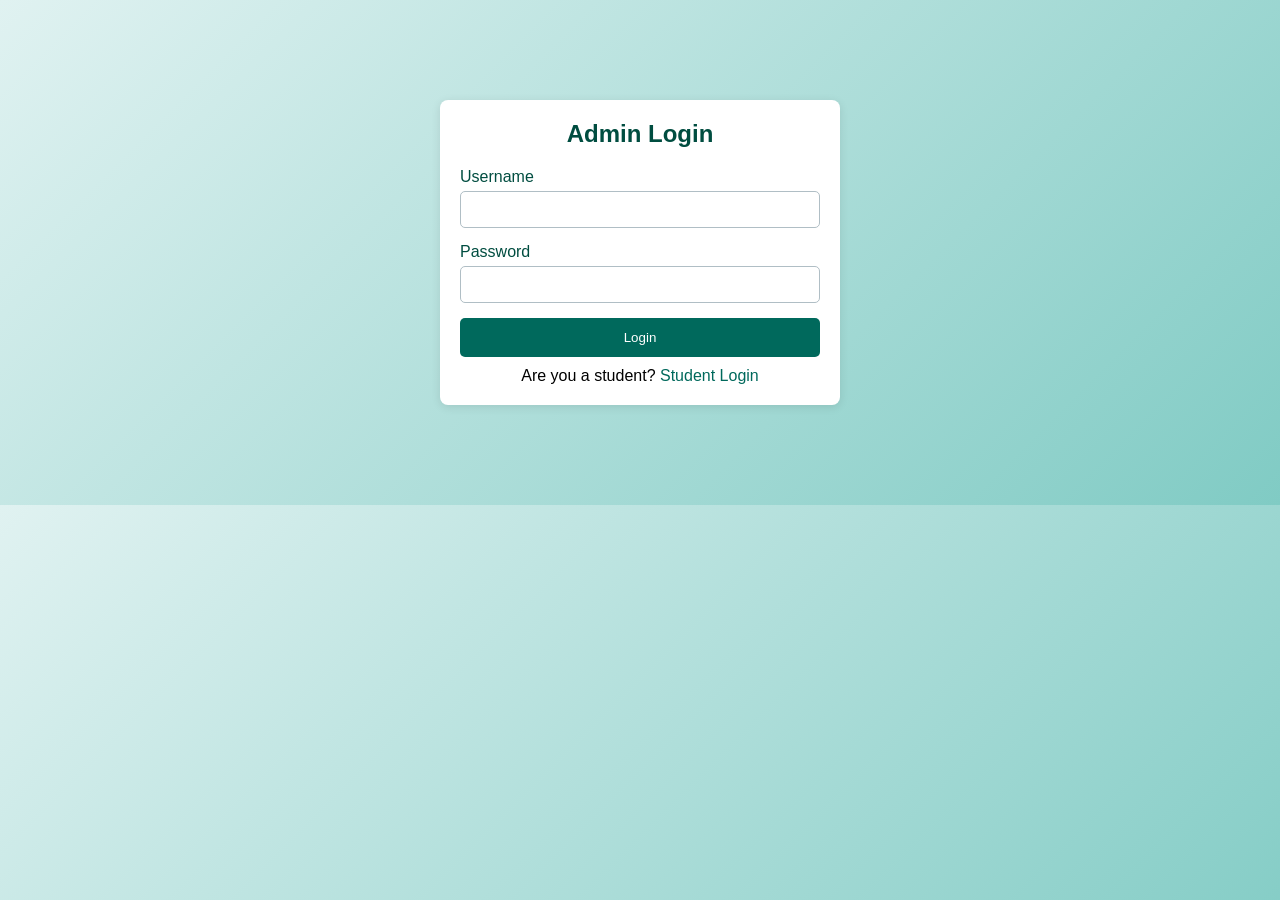
<file: html/admin_login.html>
<!DOCTYPE html>
<html lang="en">
<head>
    <meta charset="UTF-8">
    <meta name="viewport" content="width=device-width, initial-scale=1.0">
    <title>Admin Login - CollegeSync Fees</title>
    <style>
        * {
            margin: 0;
            padding: 0;
            box-sizing: border-box;
            font-family: Arial, sans-serif;
        }
        body {
            background: linear-gradient(135deg, #e0f2f1, #80cbc4);
        }
        .container {
            max-width: 400px;
            margin: 100px auto;
            padding: 20px;
            background: #fff;
            border-radius: 8px;
            box-shadow: 0 2px 10px rgba(0,0,0,0.1);
        }
        h2 {
            text-align: center;
            color: #004d40;
            margin-bottom: 20px;
        }
        label {
            display: block;
            color: #004d40;
            margin-bottom: 5px;
        }
        input {
            width: 100%;
            padding: 10px;
            margin-bottom: 15px;
            border: 1px solid #b0bec5;
            border-radius: 5px;
        }
        button {
            width: 100%;
            padding: 12px;
            background: #00695c;
            color: #fff;
            border: none;
            border-radius: 5px;
            cursor: pointer;
        }
        button:hover {
            background: #004d40;
        }
        .error {
            color: #d32f2f;
            text-align: center;
            margin-bottom: 15px;
            padding: 10px;
            background: #ffebee;
            border-radius: 5px;
            display: none;
        }
        .hidden {
            display: none;
        }
        p {
            text-align: center;
            margin-top: 10px;
        }
        a {
            color: #00695c;
            text-decoration: none;
        }
        a:hover {
            text-decoration: underline;
        }
        @media (max-width: 400px) {
            .container {
                margin: 20px;
                padding: 15px;
            }
        }
    </style>
</head>
<body>
    <div class="container">
        <h2>Admin Login</h2>
        <div id="error" class="error"></div>
        <form id="admin-login-form">
            <label>Username</label>
            <input type="text" id="username" required>
            <label>Password</label>
            <input type="password" id="password" required>
            <button type="submit">Login</button>
        </form>
        <p>Are you a student? <a href="student_login.html">Student Login</a></p>
    </div>
    <script src="../js/jquery.min.js"></script>
    <script src="../js/main.js"></script>
</body>
</html>
</file>
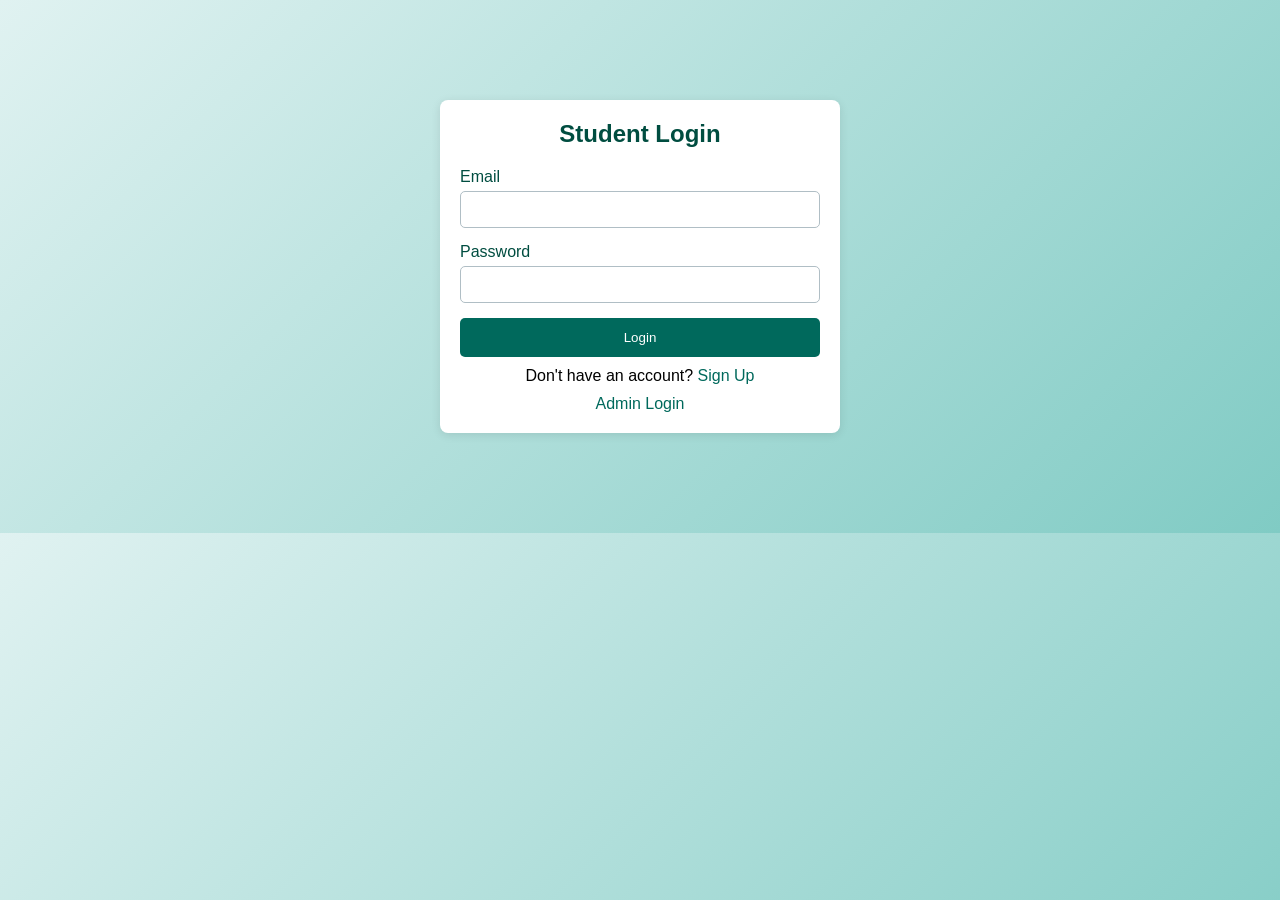
<file: html/fees_history.html>
<!DOCTYPE html>
<html lang="en">
<head>
    <meta charset="UTF-8">
    <meta name="viewport" content="width=device-width, initial-scale=1.0">
    <title>Fees History - CollegeSync Fees</title>
    <style>
        * {
            margin: 0;
            padding: 0;
            box-sizing: border-box;
            font-family: Arial, sans-serif;
        }
        body {
            background: linear-gradient(135deg, #e0f2f1, #80cbc4);
        }
        .container {
            max-width: 1200px;
            margin: 20px auto;
            padding: 20px;
        }
        .header {
            display: flex;
            justify-content: space-between;
            align-items: center;
            margin-bottom: 20px;
        }
        h2 {
            color: #004d40;
        }
        .nav a {
            margin-left: 15px;
            color: #00695c;
            text-decoration: none;
            font-size: 16px;
        }
        .nav a:hover {
            text-decoration: underline;
        }
        table {
            width: 100%;
            border-collapse: collapse;
            margin-bottom: 20px;
            background: #fff;
            border-radius: 8px;
            overflow: hidden;
            box-shadow: 0 2px 5px rgba(0,0,0,0.1);
        }
        th, td {
            border: 1px solid #b0bec5;
            padding: 10px;
            text-align: left;
        }
        th {
            background: #f5f5f5;
            color: #004d40;
        }
        .error {
            color: #d32f2f;
            text-align: center;
            margin-bottom: 15px;
            padding: 10px;
            background: #ffebee;
            border-radius: 5px;
            display: none;
        }
        .dataTables_wrapper {
            margin-bottom: 20px;
        }
        .dataTables_length, .dataTables_filter {
            margin-bottom: 10px;
            color: #004d40;
        }
        .dataTables_length select, .dataTables_filter input {
            padding: 5px;
            border: 1px solid #b0bec5;
            border-radius: 5px;
        }
        .dataTables_paginate {
            margin-top: 10px;
        }
        .dataTables_paginate .paginate_button {
            padding: 5px 10px;
            margin: 0 2px;
            border: 1px solid #b0bec5;
            border-radius: 5px;
            cursor: pointer;
            background: #fff;
            color: #00695c;
        }
        .dataTables_paginate .paginate_button.current {
            background: #00695c;
            color: #fff;
        }
        .dataTables_paginate .paginate_button:hover {
            background: #e0f2f1;
        }
        @media (max-width: 600px) {
            .container {
                padding: 10px;
            }
            .header {
                flex-direction: column;
                align-items: flex-start;
            }
            .nav {
                margin-top: 10px;
            }
            table {
                font-size: 14px;
            }
            th, td {
                padding: 8px;
            }
        }
    </style>
</head>
<body>
    <div class="container">
        <div class="header">
            <h2>Fees History</h2>
            <div class="nav">
                
                <a href="student_dashboard.html" id="student-nav" class="hidden">Dashboard</a>
                <a href="#" onclick="logout()">Logout</a>
            </div>
        </div>
        <div id="error" class="error"></div>
        <table id="fees-table" class="display">
            <thead>
                <tr>
                    <th id="student-header" class="hidden">Student</th>
                    <th>Fee Type</th>
                    <th>Amount</th>
                    <th>Due Date</th>
                    <th>Paid Date</th>
                    <th>Status</th>
                </tr>
            </thead>
            <tbody></tbody>
        </table>
    </div>
    <script src="../js/jquery.min.js"></script>
    <script src="../js/datatables.min.js"></script>
    <script src="../js/main.js"></script>
</body>
</html>
</file>
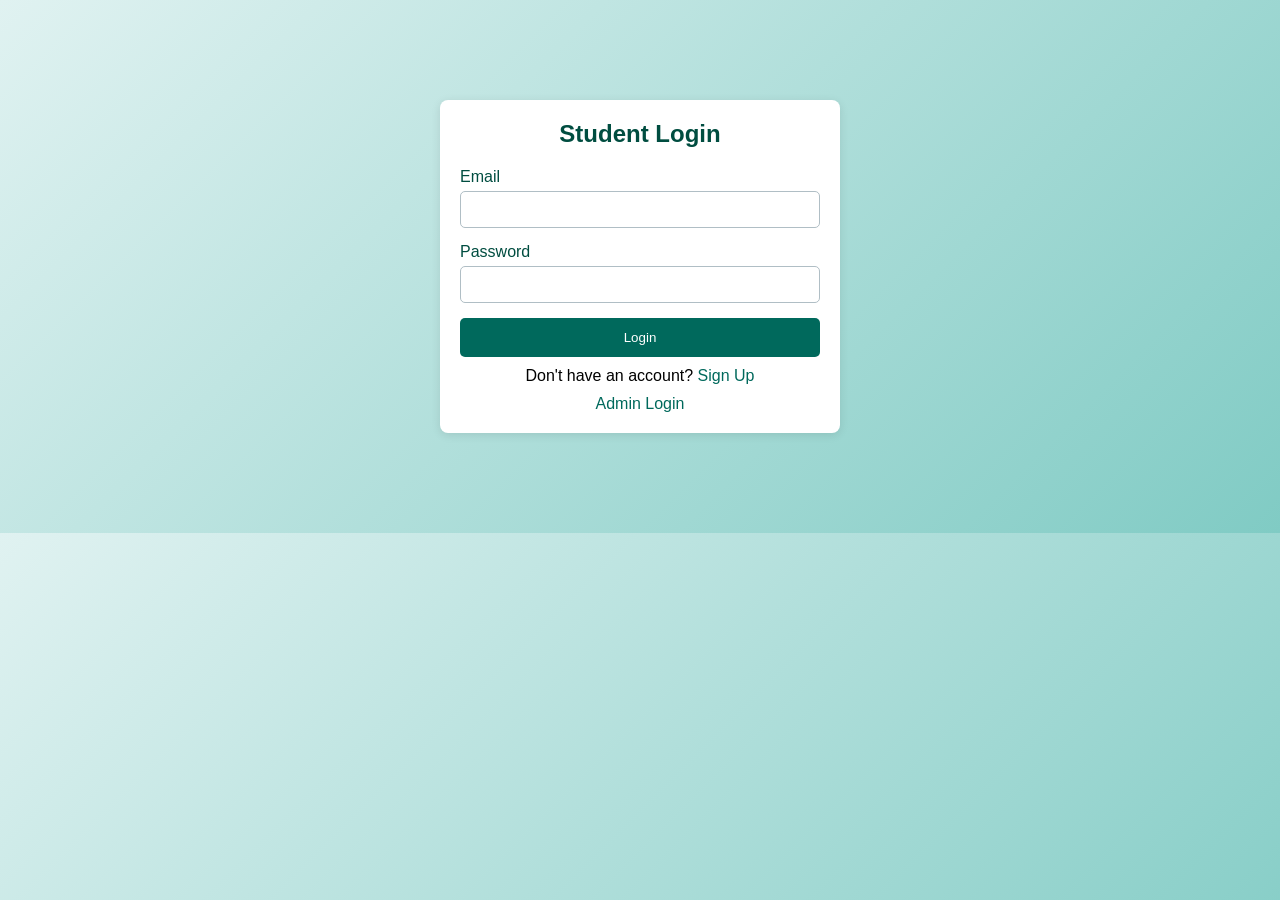
<file: html/student_login.html>
<!DOCTYPE html>
<html lang="en">
<head>
    <meta charset="UTF-8">
    <meta name="viewport" content="width=device-width, initial-scale=1.0">
    <title>Student Login - CollegeSync Fees</title>
    <style>
        * {
            margin: 0;
            padding: 0;
            box-sizing: border-box;
            font-family: Arial, sans-serif;
        }
        body {
            background: linear-gradient(135deg, #e0f2f1, #80cbc4);
        }
        .container {
            max-width: 400px;
            margin: 100px auto;
            padding: 20px;
            background: #fff;
            border-radius: 8px;
            box-shadow: 0 2px 10px rgba(0,0,0,0.1);
        }
        h2 {
            text-align: center;
            color: #004d40;
            margin-bottom: 20px;
        }
        label {
            display: block;
            color: #004d40;
            margin-bottom: 5px;
        }
        input {
            width: 100%;
            padding: 10px;
            margin-bottom: 15px;
            border: 1px solid #b0bec5;
            border-radius: 5px;
        }
        button {
            width: 100%;
            padding: 12px;
            background: #00695c;
            color: #fff;
            border: none;
            border-radius: 5px;
            cursor: pointer;
        }
        button:hover {
            background: #004d40;
        }
        .error {
            color: #d32f2f;
            text-align: center;
            margin-bottom: 15px;
            padding: 10px;
            background: #ffebee;
            border-radius: 5px;
            display: none;
        }
        .hidden {
            display: none;
        }
        p {
            text-align: center;
            margin-top: 10px;
        }
        a {
            color: #00695c;
            text-decoration: none;
        }
        a:hover {
            text-decoration: underline;
        }
        @media (max-width: 400px) {
            .container {
                margin: 20px;
                padding: 15px;
            }
        }
    </style>
</head>
<body>
    <div class="container">
        <h2>Student Login</h2>
        <div id="error" class="error"></div>
        <form id="student-login-form">
            <label>Email</label>
            <input type="email" id="email" required>
            <label>Password</label>
            <input type="password" id="password" required>
            <button type="submit">Login</button>
        </form>
        <p>Don't have an account? <a href="index.html">Sign Up</a></p>
        <p><a href="admin_login.html">Admin Login</a></p>
    </div>
    <script src="../js/jquery.min.js"></script>
    <script src="../js/main.js"></script>
</body>
</html>
</file>
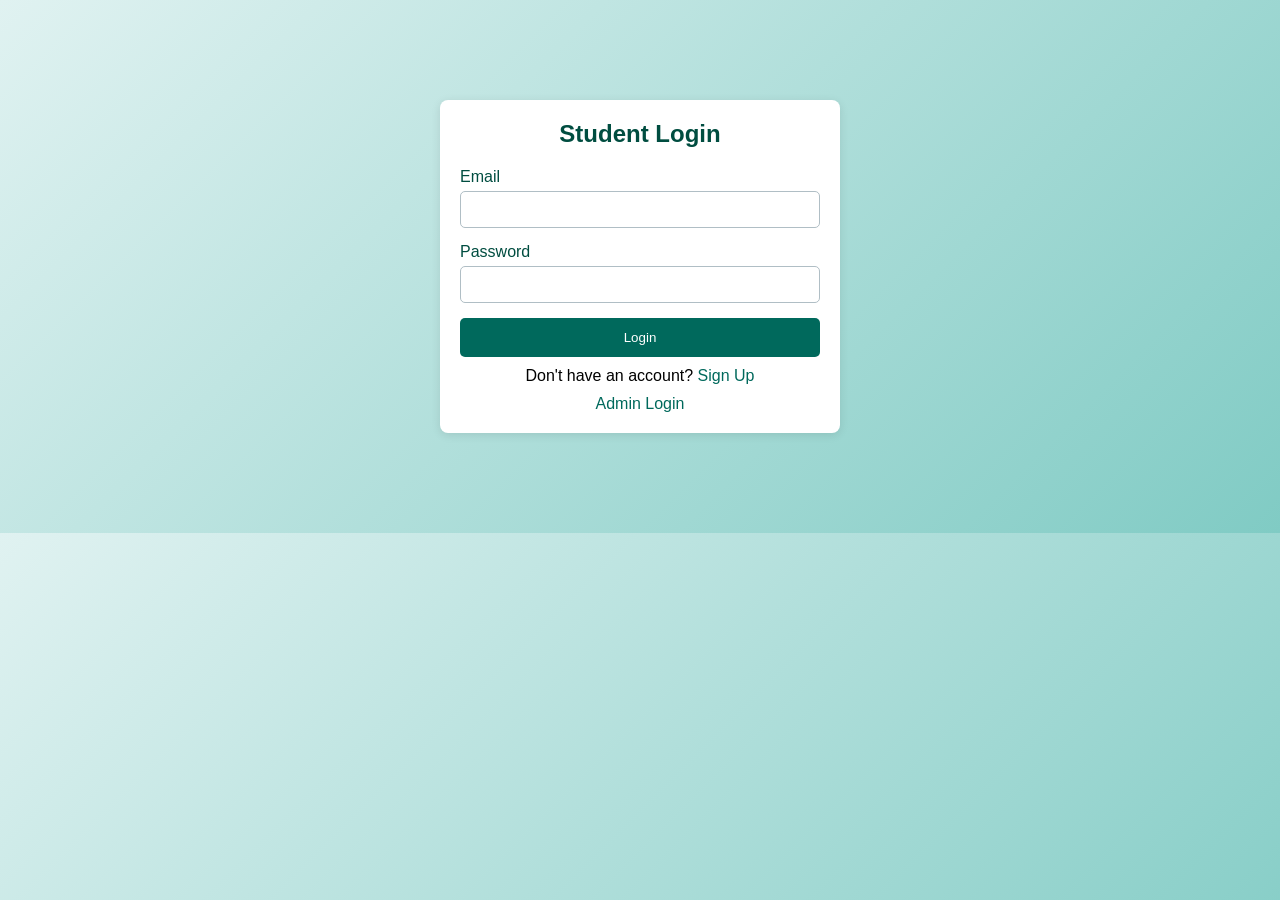
<file: html/student_profile.html>
<!DOCTYPE html>
<html lang="en">
<head>
    <meta charset="UTF-8">
    <meta name="viewport" content="width=device-width, initial-scale=1.0">
    <title>Student Profile - CollegeSync Fees</title>
    <style>
        * {
            margin: 0;
            padding: 0;
            box-sizing: border-box;
            font-family: Arial, sans-serif;
        }
        body {
            background: linear-gradient(135deg, #e0f2f1, #80cbc4);
        }
        .container {
            max-width: 500px;
            margin: 50px auto;
            padding: 20px;
            background: #fff;
            border-radius: 8px;
            box-shadow: 0 2px 10px rgba(0,0,0,0.1);
        }
        h2 {
            text-align: center;
            color: #004d40;
            margin-bottom: 20px;
        }
        .form label {
            display: block;
            color: #004d40;
            margin-bottom: 5px;
        }
        .form input, .form select {
            width: 100%;
            padding: 10px;
            margin-bottom: 15px;
            border: 1px solid #b0bec5;
            border-radius: 5px;
        }
        .form button {
            width: 100%;
            padding: 12px;
            background: #00695c;
            color: #fff;
            border: none;
            border-radius: 5px;
            cursor: pointer;
        }
        .form button:hover {
            background: #004d40;
        }
        .error {
            color: #d32f2f;
            text-align: center;
            margin-bottom: 15px;
            padding: 10px;
            background: #ffebee;
            border-radius: 5px;
            display: none;
        }
        .nav {
            text-align: center;
            margin-bottom: 20px;
        }
        .nav a {
            margin: 0 10px;
            color: #00695c;
            text-decoration: none;
        }
        .nav a:hover {
            text-decoration: underline;
        }
        @media (max-width: 400px) {
            .container {
                margin: 20px;
                padding: 15px;
            }
        }
    </style>
</head>
<body>
    <div class="container">
        <div class="nav">
            <a href="student_dashboard.html">Dashboard</a>
            <a href="fees_history.html">Fees History</a>
            <a href="notifications.html">Notifications</a>
            <a href="#" onclick="logout()">Logout</a>
        </div>
        <h2>Update Profile</h2>
        <div id="error" class="error"></div>
        <form id="profile-form" class="form">
            <label>Name</label>
            <input type="text" id="name" required>
            <label>Father's Name</label>
            <input type="text" id="father-name" required>
            <label>Date of Birth</label>
            <input type="date" id="dob" required>
            <label>Semester</label>
            <select id="semester" required>
                <option value="1st">1st</option>
                <option value="2nd">2nd</option>
                <option value="3rd">3rd</option>
                <option value="4th">4th</option>
                <option value="5th">5th</option>
                <option value="6th">6th</option>
                <option value="7th">7th</option>
                <option value="8th">8th</option>
            </select>
            <label>Branch</label>
            <input type="text" id="branch" required>
            <label>Course</label>
            <input type="text" id="course" required>
            <label>Batch</label>
            <input type="text" id="batch" required>
            <button type="submit">Update Profile</button>
        </form>
    </div>
    <script src="../js/jquery.min.js"></script>
    <script src="../js/main.js"></script>
</body>
</html>
</file>
<file: css/style.css>
:root {
    /* IES University & Group of Institutions Brand Palette */
    --primary: #0f2942;
    --primary-dark: #0a1c2e;
    --primary-light: #e6eef7;
    --primary-glow: rgba(15, 41, 66, 0.18);
    --ies-blue: #1e40af;
    --ies-maroon: #991b1b;
    --accent: #d97706;
    --accent-light: #fef3c7;
    --accent-gold: #f59e0b;
    --success: #15803d;
    --success-bg: #f0fdf4;
    --danger: #b91c1c;
    --danger-bg: #fef2f2;
    --warning: #b45309;
    --warning-bg: #fffbeb;
    --info: #0284c7;
    --info-bg: #f0f9ff;
    --text-dark: #0f172a;
    --text-muted: #64748b;
    --bg-light: #f1f5f9;
    --white: #ffffff;
    --border: #cbd5e1;
    --border-light: #e2e8f0;
    --shadow-sm: 0 1px 3px rgba(0, 0, 0, 0.08);
    --shadow: 0 4px 16px rgba(15, 23, 42, 0.08);
    --shadow-lg: 0 10px 30px rgba(15, 23, 42, 0.12);
    --radius: 10px;
    --radius-sm: 6px;
    --font: 'Segoe UI', system-ui, -apple-system, sans-serif;
    --transition: all 0.22s cubic-bezier(0.4, 0, 0.2, 1);
}

* {
    margin: 0;
    padding: 0;
    box-sizing: border-box;
    font-family: var(--font);
}

body {
    background: #f8fafc;
    color: var(--text-dark);
    min-height: 100vh;
    padding: 0;
    line-height: 1.5;
}

/* ========================================== */
/* INSTITUTIONAL TOP STRIP (ACCSOFT ERP)      */
/* ========================================== */
.ies-top-strip {
    background: #071524;
    color: #cbd5e1;
    font-size: 11.5px;
    padding: 6px 28px;
    display: flex;
    justify-content: space-between;
    align-items: center;
    border-bottom: 1px solid rgba(245, 158, 11, 0.25);
    flex-wrap: wrap;
    gap: 8px;
}

.ies-top-strip .strip-left {
    display: flex;
    align-items: center;
    gap: 14px;
}

.ies-top-strip .strip-tag {
    background: rgba(245, 158, 11, 0.15);
    color: #f59e0b;
    padding: 1px 8px;
    border-radius: 4px;
    font-weight: 700;
    font-size: 10.5px;
    border: 1px solid rgba(245, 158, 11, 0.35);
}

.ies-top-strip .strip-right {
    display: flex;
    align-items: center;
    gap: 16px;
    color: #94a3b8;
}

/* ========================================== */
/* NAVBAR & HEADER (IES UNIVERSITY THEME)     */
/* ========================================== */
.navbar {
    background: #0f2942;
    color: var(--white);
    padding: 12px 28px;
    display: flex;
    justify-content: space-between;
    align-items: center;
    box-shadow: 0 4px 18px rgba(0, 0, 0, 0.12);
    position: sticky;
    top: 0;
    z-index: 99;
    border-bottom: 3px solid #d97706;
}
    backdrop-filter: blur(10px);
    color: var(--white);
    padding: 14px 32px;
    display: flex;
    justify-content: space-between;
    align-items: center;
    box-shadow: 0 4px 20px rgba(0,0,0,0.15);
    position: sticky;
    top: 0;
    z-index: 99;
}

.navbar .brand {
    display: flex;
    align-items: center;
    gap: 12px;
    font-size: 20px;
    font-weight: 700;
    text-decoration: none;
    color: var(--white);
    letter-spacing: -0.2px;
}

.navbar .brand span {
    color: #80cbc4;
    text-shadow: 0 0 12px rgba(128, 203, 196, 0.4);
}

.navbar .nav-links {
    display: flex;
    align-items: center;
    gap: 14px;
}

.navbar .nav-links a, .navbar .nav-links button {
    color: #e0f2f1;
    text-decoration: none;
    font-size: 14px;
    font-weight: 600;
    padding: 8px 16px;
    border-radius: var(--radius-sm);
    transition: var(--transition);
    border: none;
    background: transparent;
    cursor: pointer;
}

.navbar .nav-links a:hover, .navbar .nav-links a.active {
    background: rgba(255, 255, 255, 0.16);
    color: var(--white);
    transform: translateY(-1px);
}

.navbar .btn-logout {
    background: linear-gradient(135deg, #d32f2f, #b71c1c);
    color: white;
    border: none;
    padding: 8px 18px;
    border-radius: var(--radius-sm);
    font-size: 13px;
    cursor: pointer;
    font-weight: 600;
    box-shadow: 0 2px 8px rgba(211, 47, 47, 0.3);
}

.navbar .btn-logout:hover {
    transform: translateY(-2px);
    box-shadow: 0 4px 12px rgba(211, 47, 47, 0.45);
}

/* ========================================== */
/* HERO BANNER & STEPPER                      */
/* ========================================== */
.portal-hero {
    text-align: center;
    margin-bottom: 25px;
}

.portal-hero h1 {
    font-size: 28px;
    font-weight: 800;
    color: var(--primary-dark);
    margin-bottom: 8px;
    letter-spacing: -0.5px;
}

.portal-hero p {
    color: var(--text-muted);
    font-size: 15px;
    max-width: 580px;
    margin: 0 auto 16px auto;
}

.hero-pills {
    display: flex;
    justify-content: center;
    gap: 10px;
    flex-wrap: wrap;
    margin-bottom: 20px;
}

.hero-pill {
    background: rgba(255, 255, 255, 0.85);
    backdrop-filter: blur(5px);
    border: 1px solid rgba(0, 105, 92, 0.2);
    padding: 5px 14px;
    border-radius: 30px;
    font-size: 12px;
    font-weight: 600;
    color: var(--primary-dark);
    box-shadow: var(--shadow-sm);
    display: inline-flex;
    align-items: center;
    gap: 6px;
}

/* Interactive Stepper */
.stepper-container {
    display: flex;
    justify-content: center;
    align-items: center;
    margin-bottom: 24px;
    gap: 12px;
}

.step-item {
    display: flex;
    align-items: center;
    gap: 10px;
    color: var(--text-muted);
    font-weight: 600;
    font-size: 13px;
    padding: 8px 16px;
    border-radius: 30px;
    background: rgba(255, 255, 255, 0.6);
    transition: var(--transition);
}

.step-item.active {
    background: var(--primary);
    color: var(--white);
    box-shadow: 0 4px 12px var(--primary-glow);
}

.step-item.completed {
    background: var(--success);
    color: var(--white);
}

.step-num {
    width: 24px;
    height: 24px;
    border-radius: 50%;
    background: rgba(0, 0, 0, 0.1);
    display: flex;
    align-items: center;
    justify-content: center;
    font-size: 12px;
    font-weight: 800;
}

.step-item.active .step-num, .step-item.completed .step-num {
    background: rgba(255, 255, 255, 0.25);
}

.step-divider {
    width: 30px;
    height: 2px;
    background: var(--border);
}

/* ========================================== */
/* CONTAINERS & CARDS                         */
/* ========================================== */
.container {
    max-width: 1240px;
    margin: 25px auto;
    padding: 0 20px;
}

.auth-wrapper {
    max-width: 680px;
    margin: 30px auto;
    padding: 0 15px;
}

.card {
    background: var(--white);
    border-radius: var(--radius);
    padding: 26px;
    box-shadow: var(--shadow);
    margin-bottom: 24px;
    transition: var(--transition);
    border: 1px solid var(--border-light);
}

.card:hover {
    box-shadow: var(--shadow-lg);
}

.card-header {
    display: flex;
    justify-content: space-between;
    align-items: center;
    border-bottom: 1px solid var(--border-light);
    padding-bottom: 14px;
    margin-bottom: 20px;
    flex-wrap: wrap;
    gap: 10px;
}

.card-title {
    font-size: 19px;
    font-weight: 700;
    color: var(--primary-dark);
    display: flex;
    align-items: center;
    gap: 10px;
}

/* Tabs */
.tabs-nav {
    display: flex;
    border-bottom: 2px solid var(--border);
    margin-bottom: 24px;
    gap: 8px;
}

.tab-btn {
    padding: 12px 22px;
    font-weight: 600;
    font-size: 15px;
    color: var(--text-muted);
    border: none;
    background: none;
    cursor: pointer;
    border-bottom: 3px solid transparent;
    margin-bottom: -2px;
    transition: var(--transition);
    border-radius: var(--radius-sm) var(--radius-sm) 0 0;
}

.tab-btn:hover {
    color: var(--primary);
    background: rgba(0, 105, 92, 0.05);
}

.tab-btn.active {
    color: var(--primary);
    border-bottom-color: var(--primary);
    background: rgba(0, 105, 92, 0.08);
}

.tab-content {
    display: none;
}

.tab-content.active {
    display: block;
    animation: slideUp 0.3s cubic-bezier(0.16, 1, 0.3, 1);
}

@keyframes slideUp {
    from { opacity: 0; transform: translateY(8px); }
    to { opacity: 1; transform: translateY(0); }
}

/* ========================================== */
/* CHECK REGISTRATION BOX                     */
/* ========================================== */
.check-box {
    background: linear-gradient(135deg, #ffffff 0%, #e8f5e9 100%);
    border: 2px solid #80cbc4;
    border-radius: var(--radius);
    padding: 26px;
    margin-bottom: 24px;
    box-shadow: var(--shadow);
    position: relative;
    overflow: hidden;
}

.check-box::before {
    content: '';
    position: absolute;
    top: 0;
    left: 0;
    width: 6px;
    height: 100%;
    background: var(--primary);
}

.check-box h3 {
    color: var(--primary-dark);
    margin-bottom: 6px;
    font-size: 20px;
    font-weight: 700;
    display: flex;
    align-items: center;
    gap: 8px;
}

.check-box p {
    color: var(--text-muted);
    font-size: 14px;
    margin-bottom: 16px;
}

.check-input-group {
    display: flex;
    gap: 10px;
    position: relative;
}

.check-input-group input {
    flex: 1;
    font-size: 15px;
    padding: 13px 18px;
    border: 2px solid #b2dfdb;
    border-radius: var(--radius-sm);
    box-shadow: 0 2px 5px rgba(0,0,0,0.03);
}

.check-input-group input:focus {
    border-color: var(--primary);
    box-shadow: 0 0 0 4px var(--primary-glow);
}

/* Quick Fill Demo Chips */
.quick-chips {
    display: flex;
    align-items: center;
    gap: 8px;
    flex-wrap: wrap;
    margin-top: 14px;
}

.quick-chips span {
    font-size: 12px;
    font-weight: 600;
    color: var(--text-muted);
}

.chip-btn {
    background: #ffffff;
    border: 1px solid #80cbc4;
    color: #004d40;
    padding: 4px 12px;
    border-radius: 20px;
    font-size: 12px;
    font-weight: 600;
    cursor: pointer;
    transition: var(--transition);
}

.chip-btn:hover {
    background: var(--primary);
    color: var(--white);
    border-color: var(--primary);
    transform: translateY(-1px);
}

/* ========================================== */
/* FORM CONTROLS & MODERN VALIDATION          */
/* ========================================== */
.form-group {
    margin-bottom: 18px;
    position: relative;
}

.form-row {
    display: grid;
    grid-template-columns: repeat(auto-fit, minmax(210px, 1fr));
    gap: 16px;
}

label {
    display: block;
    font-size: 13px;
    font-weight: 600;
    color: var(--primary-dark);
    margin-bottom: 6px;
}

.hint-text {
    display: block;
    font-size: 12px;
    color: var(--text-muted);
    margin-bottom: 5px;
}

input, select, textarea {
    width: 100%;
    padding: 11px 16px;
    font-size: 14px;
    border: 1.5px solid var(--border);
    border-radius: var(--radius-sm);
    background: var(--white);
    transition: var(--transition);
    font-family: inherit;
    color: var(--text-dark);
}

input:focus, select:focus, textarea:focus {
    outline: none;
    border-color: var(--primary);
    box-shadow: 0 0 0 3px var(--primary-glow);
}

/* Password Input with Show/Hide Eye Toggle */
.password-wrapper {
    position: relative;
    display: flex;
    align-items: center;
}

.password-wrapper input {
    padding-right: 44px;
}

.password-toggle-btn {
    position: absolute;
    right: 12px;
    background: none;
    border: none;
    cursor: pointer;
    font-size: 18px;
    color: var(--text-muted);
    display: flex;
    align-items: center;
    justify-content: center;
    padding: 4px;
    transition: color 0.2s;
}

.password-toggle-btn:hover {
    color: var(--primary);
}

/* Password Strength Indicator */
.password-strength-bar {
    height: 5px;
    background: #e2e8f0;
    border-radius: 4px;
    margin-top: 8px;
    overflow: hidden;
}

.strength-fill {
    height: 100%;
    width: 0%;
    transition: width 0.3s ease, background 0.3s ease;
}

.strength-text {
    font-size: 11px;
    font-weight: 600;
    margin-top: 4px;
    display: flex;
    justify-content: space-between;
}

/* Modern Validation: :user-invalid and :user-valid */
input:user-invalid {
    border-color: #d32f2f;
    background-color: #fff8f8;
}

input:user-valid {
    border-color: #2e7d32;
    background-color: #f6fff6;
}

/* ========================================== */
/* BUTTONS                                    */
/* ========================================== */
.btn {
    display: inline-flex;
    align-items: center;
    justify-content: center;
    gap: 8px;
    padding: 11px 20px;
    border-radius: var(--radius-sm);
    font-size: 14px;
    font-weight: 600;
    cursor: pointer;
    border: none;
    transition: var(--transition);
    text-decoration: none;
}

.btn:active {
    transform: scale(0.98);
}

.btn-primary {
    background: linear-gradient(135deg, #1e40af, #0f2942);
    color: var(--white);
    box-shadow: 0 4px 14px rgba(30, 64, 175, 0.25);
}

.btn-primary:hover {
    background: linear-gradient(135deg, #2563eb, #1e3a8a);
    box-shadow: 0 6px 18px rgba(30, 64, 175, 0.35);
    transform: translateY(-1px);
}

.btn-accent {
    background: linear-gradient(135deg, #f59e0b, #d97706);
    color: #0f172a;
    font-weight: 700;
    box-shadow: 0 4px 14px rgba(217, 119, 6, 0.3);
}

.btn-accent:hover {
    background: linear-gradient(135deg, #fbbf24, #f59e0b);
    transform: translateY(-1px);
    box-shadow: 0 6px 18px rgba(217, 119, 6, 0.4);
}

.btn-success {
    background: linear-gradient(135deg, #2e7d32, #1b5e20);
    color: var(--white);
    box-shadow: 0 4px 14px rgba(46, 125, 50, 0.25);
}

.btn-success:hover {
    background: linear-gradient(135deg, #388e3c, #1b5e20);
    transform: translateY(-1px);
}

.btn-info {
    background: linear-gradient(135deg, #0288d1, #01579b);
    color: var(--white);
    box-shadow: 0 4px 14px rgba(2, 136, 209, 0.25);
}

.btn-info:hover {
    background: linear-gradient(135deg, #039be5, #01579b);
    transform: translateY(-1px);
}

.btn-secondary {
    background: #546e7a;
    color: var(--white);
}

.btn-secondary:hover {
    background: #37474f;
}

.btn-danger {
    background: #d32f2f;
    color: var(--white);
}

.btn-danger:hover {
    background: #b71c1c;
}

.btn-outline {
    background: transparent;
    border: 1.5px solid var(--primary);
    color: var(--primary);
}

.btn-outline:hover {
    background: var(--primary-light);
}

.btn-block {
    width: 100%;
}

.btn-sm {
    padding: 6px 14px;
    font-size: 12px;
    border-radius: 6px;
}

/* ========================================== */
/* STATS OVERVIEW & CHARTS                    */
/* ========================================== */
.stats-grid {
    display: grid;
    grid-template-columns: repeat(auto-fit, minmax(230px, 1fr));
    gap: 20px;
    margin-bottom: 25px;
}

.stat-card {
    background: var(--white);
    border-radius: var(--radius);
    padding: 22px;
    box-shadow: var(--shadow);
    display: flex;
    align-items: center;
    gap: 16px;
    border-left: 5px solid var(--primary);
    transition: var(--transition);
}

.stat-card:hover {
    transform: translateY(-3px);
    box-shadow: var(--shadow-lg);
}

.stat-card.stat-paid { border-left-color: var(--success); }
.stat-card.stat-due { border-left-color: var(--danger); }
.stat-card.stat-tokens { border-left-color: var(--info); }

.stat-icon {
    width: 52px;
    height: 52px;
    border-radius: 14px;
    display: flex;
    align-items: center;
    justify-content: center;
    font-size: 24px;
    background: var(--primary-light);
    color: var(--primary);
    flex-shrink: 0;
}

.stat-info h4 {
    font-size: 13px;
    color: var(--text-muted);
    font-weight: 600;
    margin-bottom: 4px;
    text-transform: uppercase;
    letter-spacing: 0.5px;
}

.stat-info p {
    font-size: 24px;
    font-weight: 800;
    color: var(--text-dark);
}

/* Interactive Visual Breakdown Bar */
.analytics-bar-card {
    background: var(--white);
    border-radius: var(--radius);
    padding: 20px;
    margin-bottom: 24px;
    box-shadow: var(--shadow);
}

.analytics-bar-card h4 {
    color: var(--primary-dark);
    font-size: 15px;
    margin-bottom: 12px;
    display: flex;
    justify-content: space-between;
}

.progress-bar-multi {
    height: 14px;
    border-radius: 10px;
    background: #e2e8f0;
    display: flex;
    overflow: hidden;
    margin-bottom: 12px;
}

.prog-segment {
    height: 100%;
    transition: width 0.6s ease;
}

.prog-online { background: #2e7d32; }
.prog-offline { background: #0288d1; }
.prog-unpaid { background: #ef5350; }

.legend-row {
    display: flex;
    gap: 18px;
    flex-wrap: wrap;
    font-size: 13px;
}

.legend-item {
    display: flex;
    align-items: center;
    gap: 6px;
    font-weight: 600;
}

.legend-dot {
    width: 10px;
    height: 10px;
    border-radius: 50%;
}

/* ========================================== */
/* SEARCH & FILTER CONTROLS                   */
/* ========================================== */
.table-controls {
    display: flex;
    justify-content: space-between;
    align-items: center;
    gap: 14px;
    margin-bottom: 18px;
    flex-wrap: wrap;
}

.search-input-wrapper {
    position: relative;
    max-width: 320px;
    width: 100%;
}

.search-input-wrapper input {
    padding-left: 36px;
    border-radius: 30px;
    background: #f8fafc;
}

.search-input-wrapper .search-icon {
    position: absolute;
    left: 14px;
    top: 50%;
    transform: translateY(-50%);
    color: var(--text-muted);
    font-size: 14px;
}

.filter-pills {
    display: flex;
    gap: 8px;
    flex-wrap: wrap;
}

.filter-pill {
    padding: 6px 14px;
    border-radius: 20px;
    border: 1px solid var(--border);
    background: var(--white);
    font-size: 12px;
    font-weight: 600;
    color: var(--text-muted);
    cursor: pointer;
    transition: var(--transition);
}

.filter-pill.active, .filter-pill:hover {
    background: var(--primary);
    color: var(--white);
    border-color: var(--primary);
}

/* ========================================== */
/* TABLES & STATUS BADGES                     */
/* ========================================== */
.table-responsive {
    overflow-x: auto;
}

table {
    width: 100%;
    border-collapse: collapse;
    background: var(--white);
    border-radius: var(--radius-sm);
    overflow: hidden;
    border: 1px solid #e2e8f0;
}

th, td {
    padding: 12px 14px;
    text-align: left;
    font-size: 13.5px;
    border-bottom: 1px solid #e2e8f0;
}

th {
    background: #0f2942;
    color: #ffffff;
    font-weight: 700;
    text-transform: uppercase;
    font-size: 11.5px;
    letter-spacing: 0.5px;
    border-bottom: 2px solid #f59e0b;
}

tbody tr:nth-child(even) td {
    background: #f8fafc;
}

tr:hover td {
    background: #edf4fc;
}

/* Badges */
.badge {
    display: inline-block;
    padding: 5px 12px;
    border-radius: 20px;
    font-size: 12px;
    font-weight: 700;
}

.badge-paid {
    background: var(--success-bg);
    color: var(--success);
    border: 1px solid #a5d6a7;
}

.badge-unpaid {
    background: var(--danger-bg);
    color: var(--danger);
    border: 1px solid #ef9a9a;
}

.badge-pending {
    background: var(--warning-bg);
    color: var(--warning);
    border: 1px solid #ffcc80;
}

.badge-info {
    background: var(--info-bg);
    color: var(--info);
    border: 1px solid #90caf9;
}

/* ========================================== */
/* TOAST NOTIFICATION SYSTEM                  */
/* ========================================== */
#toast-container {
    position: fixed;
    top: 24px;
    right: 24px;
    z-index: 9999;
    display: flex;
    flex-direction: column;
    gap: 10px;
    pointer-events: none;
}

.toast {
    pointer-events: auto;
    padding: 14px 20px;
    border-radius: var(--radius-sm);
    color: var(--white);
    font-size: 14px;
    font-weight: 600;
    box-shadow: 0 8px 24px rgba(0,0,0,0.2);
    display: flex;
    align-items: center;
    gap: 12px;
    min-width: 280px;
    max-width: 420px;
    animation: toastIn 0.3s cubic-bezier(0.16, 1, 0.3, 1), toastOut 0.3s forwards 4s;
}

.toast-success { background: linear-gradient(135deg, #2e7d32, #1b5e20); }
.toast-error { background: linear-gradient(135deg, #d32f2f, #b71c1c); }
.toast-info { background: linear-gradient(135deg, #0288d1, #01579b); }
.toast-warning { background: linear-gradient(135deg, #f57c00, #e65100); }

@keyframes toastIn {
    from { opacity: 0; transform: translateX(50px); }
    to { opacity: 1; transform: translateX(0); }
}

@keyframes toastOut {
    to { opacity: 0; transform: translateY(-10px); }
}

/* ========================================== */
/* MODALS & OVERLAYS                          */
/* ========================================== */
.modal-overlay {
    display: none;
    position: fixed;
    top: 0;
    left: 0;
    width: 100vw;
    height: 100vh;
    background: rgba(0, 0, 0, 0.65);
    backdrop-filter: blur(4px);
    z-index: 1000;
    justify-content: center;
    align-items: center;
    padding: 20px;
}

.modal-overlay.active {
    display: flex;
}

.modal-box {
    background: var(--white);
    border-radius: var(--radius);
    max-width: 540px;
    width: 100%;
    max-height: 90vh;
    overflow-y: auto;
    padding: 28px;
    box-shadow: 0 16px 50px rgba(0,0,0,0.3);
    position: relative;
    animation: zoomIn 0.25s cubic-bezier(0.16, 1, 0.3, 1);
}

@keyframes zoomIn {
    from { opacity: 0; transform: scale(0.94); }
    to { opacity: 1; transform: scale(1); }
}

.modal-close {
    position: absolute;
    top: 18px;
    right: 18px;
    font-size: 24px;
    border: none;
    background: none;
    color: var(--text-muted);
    cursor: pointer;
    line-height: 1;
}

.modal-close:hover {
    color: var(--danger);
}

/* Payment Mode Tabs in Modal */
.pay-options {
    display: flex;
    gap: 8px;
    margin-bottom: 18px;
    border-bottom: 1px solid var(--border-light);
    padding-bottom: 8px;
}

.pay-option-btn {
    flex: 1;
    padding: 10px;
    font-size: 13px;
    font-weight: 600;
    border: 1.5px solid var(--border);
    background: #f8fafc;
    border-radius: var(--radius-sm);
    cursor: pointer;
    text-align: center;
    transition: var(--transition);
}

.pay-option-btn.active {
    background: var(--primary);
    color: var(--white);
    border-color: var(--primary);
    box-shadow: 0 2px 8px var(--primary-glow);
}

/* Challan / Token Slip Display */
.token-slip {
    border: 2px dashed #00897b;
    background: #e0f2f1;
    border-radius: var(--radius-sm);
    padding: 24px;
    text-align: center;
    margin: 18px 0;
}

.token-code {
    font-size: 28px;
    font-weight: 800;
    letter-spacing: 3px;
    color: #004d40;
    background: #ffffff;
    padding: 12px 20px;
    display: inline-block;
    border-radius: var(--radius-sm);
    margin: 12px 0;
    box-shadow: var(--shadow-sm);
}

.token-slot {
    font-size: 15px;
    font-weight: 700;
    color: #004d40;
    margin-bottom: 8px;
}

/* Fee Items Grid */
.fee-grid {
    display: grid;
    grid-template-columns: repeat(auto-fit, minmax(320px, 1fr));
    gap: 20px;
}

.fee-card {
    background: var(--white);
    border-radius: var(--radius);
    padding: 22px;
    box-shadow: var(--shadow);
    border: 1px solid var(--border-light);
    position: relative;
    display: flex;
    flex-direction: column;
    justify-content: space-between;
    transition: var(--transition);
}

.fee-card:hover {
    transform: translateY(-3px);
    box-shadow: var(--shadow-lg);
}

.fee-card-top {
    display: flex;
    justify-content: space-between;
    align-items: flex-start;
    margin-bottom: 12px;
}

.fee-card-top h4 {
    font-size: 17px;
    color: var(--primary-dark);
    font-weight: 700;
}

.fee-amount {
    font-size: 26px;
    font-weight: 800;
    color: var(--text-dark);
    margin-bottom: 12px;
}

.fee-due-date {
    font-size: 13px;
    color: var(--text-muted);
    margin-bottom: 18px;
}

.fee-actions {
    display: grid;
    grid-template-columns: 1fr 1fr;
    gap: 10px;
}

/* Helper Utilities */
.text-muted { color: var(--text-muted); }
.text-center { text-align: center; }
.mt-2 { margin-top: 8px; }
.mt-3 { margin-top: 14px; }
.mt-4 { margin-top: 20px; }
.mb-2 { margin-bottom: 8px; }
.mb-3 { margin-bottom: 14px; }
.hidden { display: none !important; }

/* ========================================== */
/* THREE-LINE HAMBURGER & MODERN APP SIDEBAR  */
/* ========================================== */
.navbar-left {
    display: flex;
    align-items: center;
    gap: 16px;
}

.hamburger-btn {
    background: transparent;
    border: none;
    cursor: pointer;
    padding: 8px;
    display: inline-flex;
    flex-direction: column;
    justify-content: space-around;
    width: 40px;
    height: 40px;
    border-radius: var(--radius-sm);
    transition: var(--transition);
}

.hamburger-btn:hover {
    background: rgba(255, 255, 255, 0.15);
}

.hamburger-btn .bar {
    width: 24px;
    height: 3px;
    background-color: #e0f2f1;
    border-radius: 3px;
    transition: all 0.3s ease;
}

.hamburger-btn.active .bar:nth-child(1) {
    transform: translateY(7px) rotate(45deg);
}
.hamburger-btn.active .bar:nth-child(2) {
    opacity: 0;
}
.hamburger-btn.active .bar:nth-child(3) {
    transform: translateY(-7px) rotate(-45deg);
}

/* App Shell with Sidebar */
.app-container {
    display: flex;
    min-height: calc(100vh - 68px);
    position: relative;
    overflow-x: hidden;
}

.app-sidebar {
    width: 280px;
    background: #081d33;
    color: #e2e8f0;
    display: flex;
    flex-direction: column;
    flex-shrink: 0;
    transition: transform 0.3s cubic-bezier(0.4, 0, 0.2, 1), width 0.3s ease;
    box-shadow: 4px 0 20px rgba(0, 0, 0, 0.15);
    z-index: 90;
    position: sticky;
    top: 68px;
    height: calc(100vh - 68px);
    overflow-y: auto;
    border-right: 1px solid rgba(255, 255, 255, 0.08);
}

.sidebar-header {
    padding: 18px 20px 14px 20px;
    border-bottom: 1px solid rgba(255, 255, 255, 0.08);
    display: flex;
    align-items: center;
    justify-content: space-between;
    background: rgba(0, 0, 0, 0.2);
}

.sidebar-header h3 {
    font-size: 13.5px;
    font-weight: 800;
    letter-spacing: 0.6px;
    text-transform: uppercase;
    color: #f59e0b;
}

.sidebar-nav {
    padding: 14px 10px;
    flex: 1;
    display: flex;
    flex-direction: column;
    gap: 5px;
}

.sidebar-category {
    font-size: 10.5px;
    text-transform: uppercase;
    letter-spacing: 1px;
    color: #93c5fd;
    padding: 12px 14px 4px 14px;
    font-weight: 700;
    opacity: 0.85;
}

.sidebar-link {
    display: flex;
    align-items: center;
    justify-content: space-between;
    gap: 12px;
    padding: 11px 15px;
    color: #cbd5e1;
    text-decoration: none;
    border-radius: var(--radius-sm);
    font-size: 13.5px;
    font-weight: 600;
    transition: var(--transition);
    cursor: pointer;
    border: none;
    background: transparent;
    width: 100%;
    text-align: left;
}

.sidebar-link-content {
    display: flex;
    align-items: center;
    gap: 12px;
}

.sidebar-link .icon {
    font-size: 17px;
    width: 22px;
    text-align: center;
}

.sidebar-link:hover {
    background: rgba(255, 255, 255, 0.08);
    color: #ffffff;
    transform: translateX(3px);
}

.sidebar-link.active {
    background: linear-gradient(135deg, #1e40af 0%, #0f2942 100%);
    color: #ffffff;
    box-shadow: 0 4px 14px rgba(30, 64, 175, 0.35);
    font-weight: 700;
    border-left: 4px solid #f59e0b;
}

.sidebar-badge {
    background: rgba(255, 255, 255, 0.16);
    color: #ffffff;
    font-size: 11px;
    font-weight: 700;
    padding: 2px 7px;
    border-radius: 10px;
}

.sidebar-footer {
    padding: 16px 18px;
    border-top: 1px solid rgba(255, 255, 255, 0.08);
    background: #051322;
    display: flex;
    align-items: center;
    justify-content: space-between;
}

.sidebar-user {
    display: flex;
    align-items: center;
    gap: 10px;
}

.user-avatar-sm {
    width: 36px;
    height: 36px;
    border-radius: 50%;
    background: #f59e0b;
    color: #081d33;
    font-weight: 800;
    display: flex;
    align-items: center;
    justify-content: center;
    font-size: 14px;
}

.user-info-text h5 {
    font-size: 12.5px;
    font-weight: 700;
    color: #ffffff;
}

.user-info-text p {
    font-size: 11px;
    color: #94a3b8;
}

.app-main {
    flex: 1;
    padding: 26px 36px;
    max-width: 1400px;
    margin: 0 auto;
    width: 100%;
    transition: var(--transition);
}

/* Sidebar Backdrop for Mobile */
.sidebar-backdrop {
    display: none;
    position: fixed;
    top: 68px;
    left: 0;
    right: 0;
    bottom: 0;
    background: rgba(0, 0, 0, 0.5);
    backdrop-filter: blur(2px);
    z-index: 85;
}

.sidebar-backdrop.active {
    display: block;
}

/* Collapsed Sidebar Mode */
body.sidebar-closed .app-sidebar {
    transform: translateX(-100%);
    position: fixed;
}

body.sidebar-closed .app-main {
    margin-left: 0;
}

/* Specific KPI Highlights */
.kpi-grid-6 {
    display: grid;
    grid-template-columns: repeat(auto-fit, minmax(220px, 1fr));
    gap: 18px;
    margin-bottom: 24px;
}

.stat-card.stat-offline {
    border-left: 5px solid #0288d1;
    background: linear-gradient(145deg, #ffffff 0%, #f0f9ff 100%);
}

.stat-card.stat-completed {
    border-left: 5px solid #7b1fa2;
    background: linear-gradient(145deg, #ffffff 0%, #faf5ff 100%);
}

.badge-completed {
    background: #f3e5f5;
    color: #7b1fa2;
    border: 1px solid #ce93d8;
    font-weight: 700;
}

.badge-ongoing {
    background: #e8f5e9;
    color: #2e7d32;
    border: 1px solid #a5d6a7;
    font-weight: 700;
}

/* Modal for Student Details */
.student-detail-modal {
    display: none;
    position: fixed;
    top: 0;
    left: 0;
    right: 0;
    bottom: 0;
    background: rgba(0, 0, 0, 0.6);
    backdrop-filter: blur(4px);
    z-index: 999;
    align-items: center;
    justify-content: center;
    padding: 20px;
}

.student-detail-modal.active {
    display: flex;
}

.student-modal-card {
    background: var(--white);
    border-radius: var(--radius);
    max-width: 650px;
    width: 100%;
    padding: 30px;
    box-shadow: var(--shadow-lg);
    position: relative;
    max-height: 90vh;
    overflow-y: auto;
}

.detail-row {
    display: flex;
    justify-content: space-between;
    padding: 10px 0;
    border-bottom: 1px solid var(--border-light);
    font-size: 14px;
}

.detail-label {
    font-weight: 600;
    color: var(--text-muted);
}

.detail-value {
    font-weight: 700;
    color: var(--text-dark);
}

@media (max-width: 992px) {
    .app-sidebar {
        position: fixed;
        left: 0;
        top: 68px;
        bottom: 0;
        transform: translateX(-100%);
    }
    
    body.sidebar-open .app-sidebar {
        transform: translateX(0);
    }
    
    .app-main {
        padding: 18px 16px;
    }
}

/* ========================================== */
/* ACCSOFT 2.0 ASP.NET LOGIN PAGE STYLES      */
/* ========================================== */
.accsoft-page-body {
    background: linear-gradient(135deg, #eef3f8 0%, #d8e5f2 100%);
    min-height: 100vh;
    display: flex;
    flex-direction: column;
    justify-content: space-between;
}

.accsoft-wrapper {
    max-width: 490px;
    width: 100%;
    margin: 32px auto;
    padding: 0 16px;
}

.accsoft-card {
    background: #ffffff;
    border-radius: 6px;
    border: 1px solid #cbd5e1;
    box-shadow: 0 10px 30px rgba(11, 43, 76, 0.12);
    overflow: hidden;
}

.accsoft-card-topbar {
    background: #0b3b60;
    color: #ffffff;
    padding: 12px 18px;
    display: flex;
    justify-content: space-between;
    align-items: center;
    border-bottom: 3px solid #f59e0b;
}

.accsoft-card-topbar h3 {
    font-size: 15px;
    font-weight: 700;
    letter-spacing: 0.3px;
    margin: 0;
    display: flex;
    align-items: center;
    gap: 8px;
}

.accsoft-role-tabs {
    display: flex;
    background: #f1f5f9;
    border-bottom: 1px solid #cbd5e1;
}

.accsoft-role-tab {
    flex: 1;
    padding: 11px 14px;
    text-align: center;
    font-size: 13px;
    font-weight: 700;
    color: #475569;
    border: none;
    background: transparent;
    cursor: pointer;
    transition: all 0.2s ease;
    border-bottom: 3px solid transparent;
}

.accsoft-role-tab.active {
    color: #0b3b60;
    background: #ffffff;
    border-bottom-color: #0b3b60;
}

.accsoft-form-body {
    padding: 22px 24px;
}

.accsoft-field-label {
    display: flex;
    justify-content: space-between;
    align-items: center;
    font-size: 13px;
    font-weight: 600;
    color: #1e293b;
    margin-bottom: 5px;
}

.accsoft-required {
    color: #dc2626;
    font-size: 11px;
    font-weight: 700;
}

.accsoft-input {
    width: 100%;
    padding: 10px 12px;
    border: 1.5px solid #94a3b8;
    border-radius: 4px;
    font-size: 13.5px;
    background: #ffffff;
    color: #0f172a;
    transition: border-color 0.2s ease;
    box-sizing: border-box;
}

.accsoft-input:focus {
    border-color: #0b3b60;
    outline: none;
    box-shadow: 0 0 0 3px rgba(11, 59, 96, 0.15);
}

.accsoft-login-btn {
    width: 100%;
    padding: 11px;
    background: linear-gradient(135deg, #0b3b60 0%, #07263e 100%);
    color: #ffffff;
    font-weight: 700;
    font-size: 14.5px;
    border: 1px solid #07263e;
    border-radius: 4px;
    cursor: pointer;
    box-shadow: 0 3px 10px rgba(11, 59, 96, 0.2);
    transition: all 0.2s ease;
}

.accsoft-login-btn:hover {
    background: linear-gradient(135deg, #0e4c7b 0%, #0b3b60 100%);
    transform: translateY(-1px);
    box-shadow: 0 5px 14px rgba(11, 59, 96, 0.3);
}

.accsoft-action-links {
    display: flex;
    justify-content: space-between;
    align-items: center;
    margin-top: 16px;
    padding-top: 14px;
    border-top: 1px solid #e2e8f0;
    font-size: 12.5px;
}

.accsoft-action-links a {
    color: #0b3b60;
    text-decoration: none;
    font-weight: 600;
}

.accsoft-action-links a:hover {
    text-decoration: underline;
    color: #0284c7;
}

.accsoft-footer {
    text-align: center;
    padding: 18px;
    font-size: 11.5px;
    color: #64748b;
    background: #ffffff;
    border-top: 1px solid #cbd5e1;
}

.accsoft-footer strong {
    color: #0b3b60;
}

/* ==========================================================
   ACCSOFT 2.0 EXPANDED STUDENT & ADMIN PORTAL STYLES
   ========================================================== */

/* 1. Digital Scholar ID Card */
.idcard-container {
    display: flex;
    justify-content: center;
    align-items: center;
    perspective: 1000px;
    margin: 20px 0;
}

.idcard-card {
    width: 360px;
    height: 520px;
    background: #ffffff;
    border-radius: 14px;
    box-shadow: 0 12px 35px rgba(11, 59, 96, 0.22);
    border: 2px solid #cbd5e1;
    overflow: hidden;
    position: relative;
    display: flex;
    flex-direction: column;
    transition: transform 0.6s cubic-bezier(0.4, 0, 0.2, 1);
    transform-style: preserve-3d;
}

.idcard-card.flipped {
    transform: rotateY(180deg);
}

.idcard-side {
    position: absolute;
    width: 100%;
    height: 100%;
    backface-visibility: hidden;
    display: flex;
    flex-direction: column;
    background: #ffffff;
}

.idcard-back-side {
    transform: rotateY(180deg);
    background: #f8fafc;
}

.idcard-header {
    background: linear-gradient(135deg, #0b3b60 0%, #07263e 100%);
    color: #ffffff;
    padding: 14px 16px;
    text-align: center;
    border-bottom: 3px solid #f59e0b;
}

.idcard-photo-box {
    width: 100px;
    height: 100px;
    border-radius: 10px;
    background: linear-gradient(135deg, #f59e0b 0%, #d97706 100%);
    color: #0b3b60;
    font-size: 36px;
    font-weight: 800;
    display: flex;
    align-items: center;
    justify-content: center;
    margin: 14px auto 8px auto;
    border: 3px solid #ffffff;
    box-shadow: 0 4px 14px rgba(0,0,0,0.18);
}

.idcard-barcode {
    font-family: 'Courier New', monospace;
    font-size: 24px;
    letter-spacing: 4px;
    text-align: center;
    color: #1e293b;
    margin-top: auto;
    padding-bottom: 12px;
}

/* 2. Clearance & Hall Ticket */
.clearance-grid {
    display: grid;
    grid-template-columns: repeat(auto-fit, minmax(220px, 1fr));
    gap: 16px;
    margin-bottom: 22px;
}

.clearance-item {
    background: #ffffff;
    border: 1.5px solid #e2e8f0;
    border-radius: 8px;
    padding: 16px;
    display: flex;
    gap: 14px;
    align-items: center;
}

.clearance-item.cleared {
    border-color: #86efac;
    background: #f0fdf4;
}

.clearance-item.pending {
    border-color: #fca5a5;
    background: #fef2f2;
}

.clearance-icon {
    width: 44px;
    height: 44px;
    border-radius: 50%;
    display: flex;
    align-items: center;
    justify-content: center;
    font-size: 20px;
    flex-shrink: 0;
}

.hallticket-box {
    background: #ffffff;
    border: 2px dashed #94a3b8;
    border-radius: 10px;
    padding: 24px;
    margin-top: 20px;
    position: relative;
}

/* 3. Notices & Circulars Feed */
.notice-card {
    background: #ffffff;
    border-left: 5px solid #0b3b60;
    border-radius: 6px;
    padding: 16px 20px;
    margin-bottom: 14px;
    box-shadow: 0 2px 8px rgba(0,0,0,0.04);
    border-top: 1px solid #e2e8f0;
    border-right: 1px solid #e2e8f0;
    border-bottom: 1px solid #e2e8f0;
    transition: transform 0.2s ease, box-shadow 0.2s ease;
}

.notice-card:hover {
    transform: translateY(-2px);
    box-shadow: 0 6px 16px rgba(0,0,0,0.08);
}

.notice-badge {
    font-size: 11px;
    font-weight: 700;
    padding: 3px 8px;
    border-radius: 3px;
    display: inline-block;
}

/* 4. Attendance Visual Gauge */
.attendance-gauge-wrap {
    background: linear-gradient(135deg, #f8fafc 0%, #e2e8f0 100%);
    border-radius: 10px;
    padding: 20px;
    display: flex;
    align-items: center;
    justify-content: space-between;
    gap: 20px;
    flex-wrap: wrap;
    margin-bottom: 22px;
}

.attendance-pill-bar {
    height: 10px;
    background: #e2e8f0;
    border-radius: 6px;
    overflow: hidden;
    margin-top: 6px;
}

.attendance-pill-fill {
    height: 100%;
    border-radius: 6px;
}

/* 5. Admin Department Analytics Grid */
.dept-grid {
    display: grid;
    grid-template-columns: repeat(auto-fill, minmax(280px, 1fr));
    gap: 16px;
    margin-bottom: 24px;
}

.dept-card {
    background: #ffffff;
    border-radius: 8px;
    border: 1px solid #e2e8f0;
    padding: 18px;
    box-shadow: 0 2px 8px rgba(0,0,0,0.04);
    border-top: 4px solid #0b3b60;
}

/* 6. Admin Audit Trail Timeline */
.audit-list {
    display: flex;
    flex-direction: column;
    gap: 12px;
    margin-top: 16px;
}

.audit-item {
    display: flex;
    gap: 14px;
    padding: 12px 16px;
    background: #ffffff;
    border-radius: 6px;
    border: 1px solid #e2e8f0;
    align-items: flex-start;
}

.audit-avatar {
    width: 36px;
    height: 36px;
    border-radius: 50%;
    display: flex;
    align-items: center;
    justify-content: center;
    font-size: 16px;
    flex-shrink: 0;
    background: #e0f2fe;
    color: #0369a1;
}

/* 7. Cash Settlement Sheet */
.settlement-table th, .settlement-table td {
    padding: 8px 12px;
    font-size: 13px;
}
</file>
<file: fms-java-backend/target/classes/static/css/style.css>
:root {
    /* IES University & Group of Institutions Brand Palette */
    --primary: #0f2942;
    --primary-dark: #0a1c2e;
    --primary-light: #e6eef7;
    --primary-glow: rgba(15, 41, 66, 0.18);
    --ies-blue: #1e40af;
    --ies-maroon: #991b1b;
    --accent: #d97706;
    --accent-light: #fef3c7;
    --accent-gold: #f59e0b;
    --success: #15803d;
    --success-bg: #f0fdf4;
    --danger: #b91c1c;
    --danger-bg: #fef2f2;
    --warning: #b45309;
    --warning-bg: #fffbeb;
    --info: #0284c7;
    --info-bg: #f0f9ff;
    --text-dark: #0f172a;
    --text-muted: #64748b;
    --bg-light: #f1f5f9;
    --white: #ffffff;
    --border: #cbd5e1;
    --border-light: #e2e8f0;
    --shadow-sm: 0 1px 3px rgba(0, 0, 0, 0.08);
    --shadow: 0 4px 16px rgba(15, 23, 42, 0.08);
    --shadow-lg: 0 10px 30px rgba(15, 23, 42, 0.12);
    --radius: 10px;
    --radius-sm: 6px;
    --font: 'Segoe UI', system-ui, -apple-system, sans-serif;
    --transition: all 0.22s cubic-bezier(0.4, 0, 0.2, 1);
}

* {
    margin: 0;
    padding: 0;
    box-sizing: border-box;
    font-family: var(--font);
}

body {
    background: #f8fafc;
    color: var(--text-dark);
    min-height: 100vh;
    padding: 0;
    line-height: 1.5;
}

/* ========================================== */
/* INSTITUTIONAL TOP STRIP (ACCSOFT ERP)      */
/* ========================================== */
.ies-top-strip {
    background: #071524;
    color: #cbd5e1;
    font-size: 11.5px;
    padding: 6px 28px;
    display: flex;
    justify-content: space-between;
    align-items: center;
    border-bottom: 1px solid rgba(245, 158, 11, 0.25);
    flex-wrap: wrap;
    gap: 8px;
}

.ies-top-strip .strip-left {
    display: flex;
    align-items: center;
    gap: 14px;
}

.ies-top-strip .strip-tag {
    background: rgba(245, 158, 11, 0.15);
    color: #f59e0b;
    padding: 1px 8px;
    border-radius: 4px;
    font-weight: 700;
    font-size: 10.5px;
    border: 1px solid rgba(245, 158, 11, 0.35);
}

.ies-top-strip .strip-right {
    display: flex;
    align-items: center;
    gap: 16px;
    color: #94a3b8;
}

/* ========================================== */
/* NAVBAR & HEADER (IES UNIVERSITY THEME)     */
/* ========================================== */
.navbar {
    background: #0f2942;
    color: var(--white);
    padding: 12px 28px;
    display: flex;
    justify-content: space-between;
    align-items: center;
    box-shadow: 0 4px 18px rgba(0, 0, 0, 0.12);
    position: sticky;
    top: 0;
    z-index: 99;
    border-bottom: 3px solid #d97706;
}
    backdrop-filter: blur(10px);
    color: var(--white);
    padding: 14px 32px;
    display: flex;
    justify-content: space-between;
    align-items: center;
    box-shadow: 0 4px 20px rgba(0,0,0,0.15);
    position: sticky;
    top: 0;
    z-index: 99;
}

.navbar .brand {
    display: flex;
    align-items: center;
    gap: 12px;
    font-size: 20px;
    font-weight: 700;
    text-decoration: none;
    color: var(--white);
    letter-spacing: -0.2px;
}

.navbar .brand span {
    color: #80cbc4;
    text-shadow: 0 0 12px rgba(128, 203, 196, 0.4);
}

.navbar .nav-links {
    display: flex;
    align-items: center;
    gap: 14px;
}

.navbar .nav-links a, .navbar .nav-links button {
    color: #e0f2f1;
    text-decoration: none;
    font-size: 14px;
    font-weight: 600;
    padding: 8px 16px;
    border-radius: var(--radius-sm);
    transition: var(--transition);
    border: none;
    background: transparent;
    cursor: pointer;
}

.navbar .nav-links a:hover, .navbar .nav-links a.active {
    background: rgba(255, 255, 255, 0.16);
    color: var(--white);
    transform: translateY(-1px);
}

.navbar .btn-logout {
    background: linear-gradient(135deg, #d32f2f, #b71c1c);
    color: white;
    border: none;
    padding: 8px 18px;
    border-radius: var(--radius-sm);
    font-size: 13px;
    cursor: pointer;
    font-weight: 600;
    box-shadow: 0 2px 8px rgba(211, 47, 47, 0.3);
}

.navbar .btn-logout:hover {
    transform: translateY(-2px);
    box-shadow: 0 4px 12px rgba(211, 47, 47, 0.45);
}

/* ========================================== */
/* HERO BANNER & STEPPER                      */
/* ========================================== */
.portal-hero {
    text-align: center;
    margin-bottom: 25px;
}

.portal-hero h1 {
    font-size: 28px;
    font-weight: 800;
    color: var(--primary-dark);
    margin-bottom: 8px;
    letter-spacing: -0.5px;
}

.portal-hero p {
    color: var(--text-muted);
    font-size: 15px;
    max-width: 580px;
    margin: 0 auto 16px auto;
}

.hero-pills {
    display: flex;
    justify-content: center;
    gap: 10px;
    flex-wrap: wrap;
    margin-bottom: 20px;
}

.hero-pill {
    background: rgba(255, 255, 255, 0.85);
    backdrop-filter: blur(5px);
    border: 1px solid rgba(0, 105, 92, 0.2);
    padding: 5px 14px;
    border-radius: 30px;
    font-size: 12px;
    font-weight: 600;
    color: var(--primary-dark);
    box-shadow: var(--shadow-sm);
    display: inline-flex;
    align-items: center;
    gap: 6px;
}

/* Interactive Stepper */
.stepper-container {
    display: flex;
    justify-content: center;
    align-items: center;
    margin-bottom: 24px;
    gap: 12px;
}

.step-item {
    display: flex;
    align-items: center;
    gap: 10px;
    color: var(--text-muted);
    font-weight: 600;
    font-size: 13px;
    padding: 8px 16px;
    border-radius: 30px;
    background: rgba(255, 255, 255, 0.6);
    transition: var(--transition);
}

.step-item.active {
    background: var(--primary);
    color: var(--white);
    box-shadow: 0 4px 12px var(--primary-glow);
}

.step-item.completed {
    background: var(--success);
    color: var(--white);
}

.step-num {
    width: 24px;
    height: 24px;
    border-radius: 50%;
    background: rgba(0, 0, 0, 0.1);
    display: flex;
    align-items: center;
    justify-content: center;
    font-size: 12px;
    font-weight: 800;
}

.step-item.active .step-num, .step-item.completed .step-num {
    background: rgba(255, 255, 255, 0.25);
}

.step-divider {
    width: 30px;
    height: 2px;
    background: var(--border);
}

/* ========================================== */
/* CONTAINERS & CARDS                         */
/* ========================================== */
.container {
    max-width: 1240px;
    margin: 25px auto;
    padding: 0 20px;
}

.auth-wrapper {
    max-width: 680px;
    margin: 30px auto;
    padding: 0 15px;
}

.card {
    background: var(--white);
    border-radius: var(--radius);
    padding: 26px;
    box-shadow: var(--shadow);
    margin-bottom: 24px;
    transition: var(--transition);
    border: 1px solid var(--border-light);
}

.card:hover {
    box-shadow: var(--shadow-lg);
}

.card-header {
    display: flex;
    justify-content: space-between;
    align-items: center;
    border-bottom: 1px solid var(--border-light);
    padding-bottom: 14px;
    margin-bottom: 20px;
    flex-wrap: wrap;
    gap: 10px;
}

.card-title {
    font-size: 19px;
    font-weight: 700;
    color: var(--primary-dark);
    display: flex;
    align-items: center;
    gap: 10px;
}

/* Tabs */
.tabs-nav {
    display: flex;
    border-bottom: 2px solid var(--border);
    margin-bottom: 24px;
    gap: 8px;
}

.tab-btn {
    padding: 12px 22px;
    font-weight: 600;
    font-size: 15px;
    color: var(--text-muted);
    border: none;
    background: none;
    cursor: pointer;
    border-bottom: 3px solid transparent;
    margin-bottom: -2px;
    transition: var(--transition);
    border-radius: var(--radius-sm) var(--radius-sm) 0 0;
}

.tab-btn:hover {
    color: var(--primary);
    background: rgba(0, 105, 92, 0.05);
}

.tab-btn.active {
    color: var(--primary);
    border-bottom-color: var(--primary);
    background: rgba(0, 105, 92, 0.08);
}

.tab-content {
    display: none;
}

.tab-content.active {
    display: block;
    animation: slideUp 0.3s cubic-bezier(0.16, 1, 0.3, 1);
}

@keyframes slideUp {
    from { opacity: 0; transform: translateY(8px); }
    to { opacity: 1; transform: translateY(0); }
}

/* ========================================== */
/* CHECK REGISTRATION BOX                     */
/* ========================================== */
.check-box {
    background: linear-gradient(135deg, #ffffff 0%, #e8f5e9 100%);
    border: 2px solid #80cbc4;
    border-radius: var(--radius);
    padding: 26px;
    margin-bottom: 24px;
    box-shadow: var(--shadow);
    position: relative;
    overflow: hidden;
}

.check-box::before {
    content: '';
    position: absolute;
    top: 0;
    left: 0;
    width: 6px;
    height: 100%;
    background: var(--primary);
}

.check-box h3 {
    color: var(--primary-dark);
    margin-bottom: 6px;
    font-size: 20px;
    font-weight: 700;
    display: flex;
    align-items: center;
    gap: 8px;
}

.check-box p {
    color: var(--text-muted);
    font-size: 14px;
    margin-bottom: 16px;
}

.check-input-group {
    display: flex;
    gap: 10px;
    position: relative;
}

.check-input-group input {
    flex: 1;
    font-size: 15px;
    padding: 13px 18px;
    border: 2px solid #b2dfdb;
    border-radius: var(--radius-sm);
    box-shadow: 0 2px 5px rgba(0,0,0,0.03);
}

.check-input-group input:focus {
    border-color: var(--primary);
    box-shadow: 0 0 0 4px var(--primary-glow);
}

/* Quick Fill Demo Chips */
.quick-chips {
    display: flex;
    align-items: center;
    gap: 8px;
    flex-wrap: wrap;
    margin-top: 14px;
}

.quick-chips span {
    font-size: 12px;
    font-weight: 600;
    color: var(--text-muted);
}

.chip-btn {
    background: #ffffff;
    border: 1px solid #80cbc4;
    color: #004d40;
    padding: 4px 12px;
    border-radius: 20px;
    font-size: 12px;
    font-weight: 600;
    cursor: pointer;
    transition: var(--transition);
}

.chip-btn:hover {
    background: var(--primary);
    color: var(--white);
    border-color: var(--primary);
    transform: translateY(-1px);
}

/* ========================================== */
/* FORM CONTROLS & MODERN VALIDATION          */
/* ========================================== */
.form-group {
    margin-bottom: 18px;
    position: relative;
}

.form-row {
    display: grid;
    grid-template-columns: repeat(auto-fit, minmax(210px, 1fr));
    gap: 16px;
}

label {
    display: block;
    font-size: 13px;
    font-weight: 600;
    color: var(--primary-dark);
    margin-bottom: 6px;
}

.hint-text {
    display: block;
    font-size: 12px;
    color: var(--text-muted);
    margin-bottom: 5px;
}

input, select, textarea {
    width: 100%;
    padding: 11px 16px;
    font-size: 14px;
    border: 1.5px solid var(--border);
    border-radius: var(--radius-sm);
    background: var(--white);
    transition: var(--transition);
    font-family: inherit;
    color: var(--text-dark);
}

input:focus, select:focus, textarea:focus {
    outline: none;
    border-color: var(--primary);
    box-shadow: 0 0 0 3px var(--primary-glow);
}

/* Password Input with Show/Hide Eye Toggle */
.password-wrapper {
    position: relative;
    display: flex;
    align-items: center;
}

.password-wrapper input {
    padding-right: 44px;
}

.password-toggle-btn {
    position: absolute;
    right: 12px;
    background: none;
    border: none;
    cursor: pointer;
    font-size: 18px;
    color: var(--text-muted);
    display: flex;
    align-items: center;
    justify-content: center;
    padding: 4px;
    transition: color 0.2s;
}

.password-toggle-btn:hover {
    color: var(--primary);
}

/* Password Strength Indicator */
.password-strength-bar {
    height: 5px;
    background: #e2e8f0;
    border-radius: 4px;
    margin-top: 8px;
    overflow: hidden;
}

.strength-fill {
    height: 100%;
    width: 0%;
    transition: width 0.3s ease, background 0.3s ease;
}

.strength-text {
    font-size: 11px;
    font-weight: 600;
    margin-top: 4px;
    display: flex;
    justify-content: space-between;
}

/* Modern Validation: :user-invalid and :user-valid */
input:user-invalid {
    border-color: #d32f2f;
    background-color: #fff8f8;
}

input:user-valid {
    border-color: #2e7d32;
    background-color: #f6fff6;
}

/* ========================================== */
/* BUTTONS                                    */
/* ========================================== */
.btn {
    display: inline-flex;
    align-items: center;
    justify-content: center;
    gap: 8px;
    padding: 11px 20px;
    border-radius: var(--radius-sm);
    font-size: 14px;
    font-weight: 600;
    cursor: pointer;
    border: none;
    transition: var(--transition);
    text-decoration: none;
}

.btn:active {
    transform: scale(0.98);
}

.btn-primary {
    background: linear-gradient(135deg, #1e40af, #0f2942);
    color: var(--white);
    box-shadow: 0 4px 14px rgba(30, 64, 175, 0.25);
}

.btn-primary:hover {
    background: linear-gradient(135deg, #2563eb, #1e3a8a);
    box-shadow: 0 6px 18px rgba(30, 64, 175, 0.35);
    transform: translateY(-1px);
}

.btn-accent {
    background: linear-gradient(135deg, #f59e0b, #d97706);
    color: #0f172a;
    font-weight: 700;
    box-shadow: 0 4px 14px rgba(217, 119, 6, 0.3);
}

.btn-accent:hover {
    background: linear-gradient(135deg, #fbbf24, #f59e0b);
    transform: translateY(-1px);
    box-shadow: 0 6px 18px rgba(217, 119, 6, 0.4);
}

.btn-success {
    background: linear-gradient(135deg, #2e7d32, #1b5e20);
    color: var(--white);
    box-shadow: 0 4px 14px rgba(46, 125, 50, 0.25);
}

.btn-success:hover {
    background: linear-gradient(135deg, #388e3c, #1b5e20);
    transform: translateY(-1px);
}

.btn-info {
    background: linear-gradient(135deg, #0288d1, #01579b);
    color: var(--white);
    box-shadow: 0 4px 14px rgba(2, 136, 209, 0.25);
}

.btn-info:hover {
    background: linear-gradient(135deg, #039be5, #01579b);
    transform: translateY(-1px);
}

.btn-secondary {
    background: #546e7a;
    color: var(--white);
}

.btn-secondary:hover {
    background: #37474f;
}

.btn-danger {
    background: #d32f2f;
    color: var(--white);
}

.btn-danger:hover {
    background: #b71c1c;
}

.btn-outline {
    background: transparent;
    border: 1.5px solid var(--primary);
    color: var(--primary);
}

.btn-outline:hover {
    background: var(--primary-light);
}

.btn-block {
    width: 100%;
}

.btn-sm {
    padding: 6px 14px;
    font-size: 12px;
    border-radius: 6px;
}

/* ========================================== */
/* STATS OVERVIEW & CHARTS                    */
/* ========================================== */
.stats-grid {
    display: grid;
    grid-template-columns: repeat(auto-fit, minmax(230px, 1fr));
    gap: 20px;
    margin-bottom: 25px;
}

.stat-card {
    background: var(--white);
    border-radius: var(--radius);
    padding: 22px;
    box-shadow: var(--shadow);
    display: flex;
    align-items: center;
    gap: 16px;
    border-left: 5px solid var(--primary);
    transition: var(--transition);
}

.stat-card:hover {
    transform: translateY(-3px);
    box-shadow: var(--shadow-lg);
}

.stat-card.stat-paid { border-left-color: var(--success); }
.stat-card.stat-due { border-left-color: var(--danger); }
.stat-card.stat-tokens { border-left-color: var(--info); }

.stat-icon {
    width: 52px;
    height: 52px;
    border-radius: 14px;
    display: flex;
    align-items: center;
    justify-content: center;
    font-size: 24px;
    background: var(--primary-light);
    color: var(--primary);
    flex-shrink: 0;
}

.stat-info h4 {
    font-size: 13px;
    color: var(--text-muted);
    font-weight: 600;
    margin-bottom: 4px;
    text-transform: uppercase;
    letter-spacing: 0.5px;
}

.stat-info p {
    font-size: 24px;
    font-weight: 800;
    color: var(--text-dark);
}

/* Interactive Visual Breakdown Bar */
.analytics-bar-card {
    background: var(--white);
    border-radius: var(--radius);
    padding: 20px;
    margin-bottom: 24px;
    box-shadow: var(--shadow);
}

.analytics-bar-card h4 {
    color: var(--primary-dark);
    font-size: 15px;
    margin-bottom: 12px;
    display: flex;
    justify-content: space-between;
}

.progress-bar-multi {
    height: 14px;
    border-radius: 10px;
    background: #e2e8f0;
    display: flex;
    overflow: hidden;
    margin-bottom: 12px;
}

.prog-segment {
    height: 100%;
    transition: width 0.6s ease;
}

.prog-online { background: #2e7d32; }
.prog-offline { background: #0288d1; }
.prog-unpaid { background: #ef5350; }

.legend-row {
    display: flex;
    gap: 18px;
    flex-wrap: wrap;
    font-size: 13px;
}

.legend-item {
    display: flex;
    align-items: center;
    gap: 6px;
    font-weight: 600;
}

.legend-dot {
    width: 10px;
    height: 10px;
    border-radius: 50%;
}

/* ========================================== */
/* SEARCH & FILTER CONTROLS                   */
/* ========================================== */
.table-controls {
    display: flex;
    justify-content: space-between;
    align-items: center;
    gap: 14px;
    margin-bottom: 18px;
    flex-wrap: wrap;
}

.search-input-wrapper {
    position: relative;
    max-width: 320px;
    width: 100%;
}

.search-input-wrapper input {
    padding-left: 36px;
    border-radius: 30px;
    background: #f8fafc;
}

.search-input-wrapper .search-icon {
    position: absolute;
    left: 14px;
    top: 50%;
    transform: translateY(-50%);
    color: var(--text-muted);
    font-size: 14px;
}

.filter-pills {
    display: flex;
    gap: 8px;
    flex-wrap: wrap;
}

.filter-pill {
    padding: 6px 14px;
    border-radius: 20px;
    border: 1px solid var(--border);
    background: var(--white);
    font-size: 12px;
    font-weight: 600;
    color: var(--text-muted);
    cursor: pointer;
    transition: var(--transition);
}

.filter-pill.active, .filter-pill:hover {
    background: var(--primary);
    color: var(--white);
    border-color: var(--primary);
}

/* ========================================== */
/* TABLES & STATUS BADGES                     */
/* ========================================== */
.table-responsive {
    overflow-x: auto;
}

table {
    width: 100%;
    border-collapse: collapse;
    background: var(--white);
    border-radius: var(--radius-sm);
    overflow: hidden;
    border: 1px solid #e2e8f0;
}

th, td {
    padding: 12px 14px;
    text-align: left;
    font-size: 13.5px;
    border-bottom: 1px solid #e2e8f0;
}

th {
    background: #0f2942;
    color: #ffffff;
    font-weight: 700;
    text-transform: uppercase;
    font-size: 11.5px;
    letter-spacing: 0.5px;
    border-bottom: 2px solid #f59e0b;
}

tbody tr:nth-child(even) td {
    background: #f8fafc;
}

tr:hover td {
    background: #edf4fc;
}

/* Badges */
.badge {
    display: inline-block;
    padding: 5px 12px;
    border-radius: 20px;
    font-size: 12px;
    font-weight: 700;
}

.badge-paid {
    background: var(--success-bg);
    color: var(--success);
    border: 1px solid #a5d6a7;
}

.badge-unpaid {
    background: var(--danger-bg);
    color: var(--danger);
    border: 1px solid #ef9a9a;
}

.badge-pending {
    background: var(--warning-bg);
    color: var(--warning);
    border: 1px solid #ffcc80;
}

.badge-info {
    background: var(--info-bg);
    color: var(--info);
    border: 1px solid #90caf9;
}

/* ========================================== */
/* TOAST NOTIFICATION SYSTEM                  */
/* ========================================== */
#toast-container {
    position: fixed;
    top: 24px;
    right: 24px;
    z-index: 9999;
    display: flex;
    flex-direction: column;
    gap: 10px;
    pointer-events: none;
}

.toast {
    pointer-events: auto;
    padding: 14px 20px;
    border-radius: var(--radius-sm);
    color: var(--white);
    font-size: 14px;
    font-weight: 600;
    box-shadow: 0 8px 24px rgba(0,0,0,0.2);
    display: flex;
    align-items: center;
    gap: 12px;
    min-width: 280px;
    max-width: 420px;
    animation: toastIn 0.3s cubic-bezier(0.16, 1, 0.3, 1), toastOut 0.3s forwards 4s;
}

.toast-success { background: linear-gradient(135deg, #2e7d32, #1b5e20); }
.toast-error { background: linear-gradient(135deg, #d32f2f, #b71c1c); }
.toast-info { background: linear-gradient(135deg, #0288d1, #01579b); }
.toast-warning { background: linear-gradient(135deg, #f57c00, #e65100); }

@keyframes toastIn {
    from { opacity: 0; transform: translateX(50px); }
    to { opacity: 1; transform: translateX(0); }
}

@keyframes toastOut {
    to { opacity: 0; transform: translateY(-10px); }
}

/* ========================================== */
/* MODALS & OVERLAYS                          */
/* ========================================== */
.modal-overlay {
    display: none;
    position: fixed;
    top: 0;
    left: 0;
    width: 100vw;
    height: 100vh;
    background: rgba(0, 0, 0, 0.65);
    backdrop-filter: blur(4px);
    z-index: 1000;
    justify-content: center;
    align-items: center;
    padding: 20px;
}

.modal-overlay.active {
    display: flex;
}

.modal-box {
    background: var(--white);
    border-radius: var(--radius);
    max-width: 540px;
    width: 100%;
    max-height: 90vh;
    overflow-y: auto;
    padding: 28px;
    box-shadow: 0 16px 50px rgba(0,0,0,0.3);
    position: relative;
    animation: zoomIn 0.25s cubic-bezier(0.16, 1, 0.3, 1);
}

@keyframes zoomIn {
    from { opacity: 0; transform: scale(0.94); }
    to { opacity: 1; transform: scale(1); }
}

.modal-close {
    position: absolute;
    top: 18px;
    right: 18px;
    font-size: 24px;
    border: none;
    background: none;
    color: var(--text-muted);
    cursor: pointer;
    line-height: 1;
}

.modal-close:hover {
    color: var(--danger);
}

/* Payment Mode Tabs in Modal */
.pay-options {
    display: flex;
    gap: 8px;
    margin-bottom: 18px;
    border-bottom: 1px solid var(--border-light);
    padding-bottom: 8px;
}

.pay-option-btn {
    flex: 1;
    padding: 10px;
    font-size: 13px;
    font-weight: 600;
    border: 1.5px solid var(--border);
    background: #f8fafc;
    border-radius: var(--radius-sm);
    cursor: pointer;
    text-align: center;
    transition: var(--transition);
}

.pay-option-btn.active {
    background: var(--primary);
    color: var(--white);
    border-color: var(--primary);
    box-shadow: 0 2px 8px var(--primary-glow);
}

/* Challan / Token Slip Display */
.token-slip {
    border: 2px dashed #00897b;
    background: #e0f2f1;
    border-radius: var(--radius-sm);
    padding: 24px;
    text-align: center;
    margin: 18px 0;
}

.token-code {
    font-size: 28px;
    font-weight: 800;
    letter-spacing: 3px;
    color: #004d40;
    background: #ffffff;
    padding: 12px 20px;
    display: inline-block;
    border-radius: var(--radius-sm);
    margin: 12px 0;
    box-shadow: var(--shadow-sm);
}

.token-slot {
    font-size: 15px;
    font-weight: 700;
    color: #004d40;
    margin-bottom: 8px;
}

/* Fee Items Grid */
.fee-grid {
    display: grid;
    grid-template-columns: repeat(auto-fit, minmax(320px, 1fr));
    gap: 20px;
}

.fee-card {
    background: var(--white);
    border-radius: var(--radius);
    padding: 22px;
    box-shadow: var(--shadow);
    border: 1px solid var(--border-light);
    position: relative;
    display: flex;
    flex-direction: column;
    justify-content: space-between;
    transition: var(--transition);
}

.fee-card:hover {
    transform: translateY(-3px);
    box-shadow: var(--shadow-lg);
}

.fee-card-top {
    display: flex;
    justify-content: space-between;
    align-items: flex-start;
    margin-bottom: 12px;
}

.fee-card-top h4 {
    font-size: 17px;
    color: var(--primary-dark);
    font-weight: 700;
}

.fee-amount {
    font-size: 26px;
    font-weight: 800;
    color: var(--text-dark);
    margin-bottom: 12px;
}

.fee-due-date {
    font-size: 13px;
    color: var(--text-muted);
    margin-bottom: 18px;
}

.fee-actions {
    display: grid;
    grid-template-columns: 1fr 1fr;
    gap: 10px;
}

/* Helper Utilities */
.text-muted { color: var(--text-muted); }
.text-center { text-align: center; }
.mt-2 { margin-top: 8px; }
.mt-3 { margin-top: 14px; }
.mt-4 { margin-top: 20px; }
.mb-2 { margin-bottom: 8px; }
.mb-3 { margin-bottom: 14px; }
.hidden { display: none !important; }

/* ========================================== */
/* THREE-LINE HAMBURGER & MODERN APP SIDEBAR  */
/* ========================================== */
.navbar-left {
    display: flex;
    align-items: center;
    gap: 16px;
}

.hamburger-btn {
    background: transparent;
    border: none;
    cursor: pointer;
    padding: 8px;
    display: inline-flex;
    flex-direction: column;
    justify-content: space-around;
    width: 40px;
    height: 40px;
    border-radius: var(--radius-sm);
    transition: var(--transition);
}

.hamburger-btn:hover {
    background: rgba(255, 255, 255, 0.15);
}

.hamburger-btn .bar {
    width: 24px;
    height: 3px;
    background-color: #e0f2f1;
    border-radius: 3px;
    transition: all 0.3s ease;
}

.hamburger-btn.active .bar:nth-child(1) {
    transform: translateY(7px) rotate(45deg);
}
.hamburger-btn.active .bar:nth-child(2) {
    opacity: 0;
}
.hamburger-btn.active .bar:nth-child(3) {
    transform: translateY(-7px) rotate(-45deg);
}

/* App Shell with Sidebar */
.app-container {
    display: flex;
    min-height: calc(100vh - 68px);
    position: relative;
    overflow-x: hidden;
}

.app-sidebar {
    width: 280px;
    background: #081d33;
    color: #e2e8f0;
    display: flex;
    flex-direction: column;
    flex-shrink: 0;
    transition: transform 0.3s cubic-bezier(0.4, 0, 0.2, 1), width 0.3s ease;
    box-shadow: 4px 0 20px rgba(0, 0, 0, 0.15);
    z-index: 90;
    position: sticky;
    top: 68px;
    height: calc(100vh - 68px);
    overflow-y: auto;
    border-right: 1px solid rgba(255, 255, 255, 0.08);
}

.sidebar-header {
    padding: 18px 20px 14px 20px;
    border-bottom: 1px solid rgba(255, 255, 255, 0.08);
    display: flex;
    align-items: center;
    justify-content: space-between;
    background: rgba(0, 0, 0, 0.2);
}

.sidebar-header h3 {
    font-size: 13.5px;
    font-weight: 800;
    letter-spacing: 0.6px;
    text-transform: uppercase;
    color: #f59e0b;
}

.sidebar-nav {
    padding: 14px 10px;
    flex: 1;
    display: flex;
    flex-direction: column;
    gap: 5px;
}

.sidebar-category {
    font-size: 10.5px;
    text-transform: uppercase;
    letter-spacing: 1px;
    color: #93c5fd;
    padding: 12px 14px 4px 14px;
    font-weight: 700;
    opacity: 0.85;
}

.sidebar-link {
    display: flex;
    align-items: center;
    justify-content: space-between;
    gap: 12px;
    padding: 11px 15px;
    color: #cbd5e1;
    text-decoration: none;
    border-radius: var(--radius-sm);
    font-size: 13.5px;
    font-weight: 600;
    transition: var(--transition);
    cursor: pointer;
    border: none;
    background: transparent;
    width: 100%;
    text-align: left;
}

.sidebar-link-content {
    display: flex;
    align-items: center;
    gap: 12px;
}

.sidebar-link .icon {
    font-size: 17px;
    width: 22px;
    text-align: center;
}

.sidebar-link:hover {
    background: rgba(255, 255, 255, 0.08);
    color: #ffffff;
    transform: translateX(3px);
}

.sidebar-link.active {
    background: linear-gradient(135deg, #1e40af 0%, #0f2942 100%);
    color: #ffffff;
    box-shadow: 0 4px 14px rgba(30, 64, 175, 0.35);
    font-weight: 700;
    border-left: 4px solid #f59e0b;
}

.sidebar-badge {
    background: rgba(255, 255, 255, 0.16);
    color: #ffffff;
    font-size: 11px;
    font-weight: 700;
    padding: 2px 7px;
    border-radius: 10px;
}

.sidebar-footer {
    padding: 16px 18px;
    border-top: 1px solid rgba(255, 255, 255, 0.08);
    background: #051322;
    display: flex;
    align-items: center;
    justify-content: space-between;
}

.sidebar-user {
    display: flex;
    align-items: center;
    gap: 10px;
}

.user-avatar-sm {
    width: 36px;
    height: 36px;
    border-radius: 50%;
    background: #f59e0b;
    color: #081d33;
    font-weight: 800;
    display: flex;
    align-items: center;
    justify-content: center;
    font-size: 14px;
}

.user-info-text h5 {
    font-size: 12.5px;
    font-weight: 700;
    color: #ffffff;
}

.user-info-text p {
    font-size: 11px;
    color: #94a3b8;
}

.app-main {
    flex: 1;
    padding: 26px 36px;
    max-width: 1400px;
    margin: 0 auto;
    width: 100%;
    transition: var(--transition);
}

/* Sidebar Backdrop for Mobile */
.sidebar-backdrop {
    display: none;
    position: fixed;
    top: 68px;
    left: 0;
    right: 0;
    bottom: 0;
    background: rgba(0, 0, 0, 0.5);
    backdrop-filter: blur(2px);
    z-index: 85;
}

.sidebar-backdrop.active {
    display: block;
}

/* Collapsed Sidebar Mode */
body.sidebar-closed .app-sidebar {
    transform: translateX(-100%);
    position: fixed;
}

body.sidebar-closed .app-main {
    margin-left: 0;
}

/* Specific KPI Highlights */
.kpi-grid-6 {
    display: grid;
    grid-template-columns: repeat(auto-fit, minmax(220px, 1fr));
    gap: 18px;
    margin-bottom: 24px;
}

.stat-card.stat-offline {
    border-left: 5px solid #0288d1;
    background: linear-gradient(145deg, #ffffff 0%, #f0f9ff 100%);
}

.stat-card.stat-completed {
    border-left: 5px solid #7b1fa2;
    background: linear-gradient(145deg, #ffffff 0%, #faf5ff 100%);
}

.badge-completed {
    background: #f3e5f5;
    color: #7b1fa2;
    border: 1px solid #ce93d8;
    font-weight: 700;
}

.badge-ongoing {
    background: #e8f5e9;
    color: #2e7d32;
    border: 1px solid #a5d6a7;
    font-weight: 700;
}

/* Modal for Student Details */
.student-detail-modal {
    display: none;
    position: fixed;
    top: 0;
    left: 0;
    right: 0;
    bottom: 0;
    background: rgba(0, 0, 0, 0.6);
    backdrop-filter: blur(4px);
    z-index: 999;
    align-items: center;
    justify-content: center;
    padding: 20px;
}

.student-detail-modal.active {
    display: flex;
}

.student-modal-card {
    background: var(--white);
    border-radius: var(--radius);
    max-width: 650px;
    width: 100%;
    padding: 30px;
    box-shadow: var(--shadow-lg);
    position: relative;
    max-height: 90vh;
    overflow-y: auto;
}

.detail-row {
    display: flex;
    justify-content: space-between;
    padding: 10px 0;
    border-bottom: 1px solid var(--border-light);
    font-size: 14px;
}

.detail-label {
    font-weight: 600;
    color: var(--text-muted);
}

.detail-value {
    font-weight: 700;
    color: var(--text-dark);
}

@media (max-width: 992px) {
    .app-sidebar {
        position: fixed;
        left: 0;
        top: 68px;
        bottom: 0;
        transform: translateX(-100%);
    }
    
    body.sidebar-open .app-sidebar {
        transform: translateX(0);
    }
    
    .app-main {
        padding: 18px 16px;
    }
}

/* ========================================== */
/* ACCSOFT 2.0 ASP.NET LOGIN PAGE STYLES      */
/* ========================================== */
.accsoft-page-body {
    background: linear-gradient(135deg, #eef3f8 0%, #d8e5f2 100%);
    min-height: 100vh;
    display: flex;
    flex-direction: column;
    justify-content: space-between;
}

.accsoft-wrapper {
    max-width: 490px;
    width: 100%;
    margin: 32px auto;
    padding: 0 16px;
}

.accsoft-card {
    background: #ffffff;
    border-radius: 6px;
    border: 1px solid #cbd5e1;
    box-shadow: 0 10px 30px rgba(11, 43, 76, 0.12);
    overflow: hidden;
}

.accsoft-card-topbar {
    background: #0b3b60;
    color: #ffffff;
    padding: 12px 18px;
    display: flex;
    justify-content: space-between;
    align-items: center;
    border-bottom: 3px solid #f59e0b;
}

.accsoft-card-topbar h3 {
    font-size: 15px;
    font-weight: 700;
    letter-spacing: 0.3px;
    margin: 0;
    display: flex;
    align-items: center;
    gap: 8px;
}

.accsoft-role-tabs {
    display: flex;
    background: #f1f5f9;
    border-bottom: 1px solid #cbd5e1;
}

.accsoft-role-tab {
    flex: 1;
    padding: 11px 14px;
    text-align: center;
    font-size: 13px;
    font-weight: 700;
    color: #475569;
    border: none;
    background: transparent;
    cursor: pointer;
    transition: all 0.2s ease;
    border-bottom: 3px solid transparent;
}

.accsoft-role-tab.active {
    color: #0b3b60;
    background: #ffffff;
    border-bottom-color: #0b3b60;
}

.accsoft-form-body {
    padding: 22px 24px;
}

.accsoft-field-label {
    display: flex;
    justify-content: space-between;
    align-items: center;
    font-size: 13px;
    font-weight: 600;
    color: #1e293b;
    margin-bottom: 5px;
}

.accsoft-required {
    color: #dc2626;
    font-size: 11px;
    font-weight: 700;
}

.accsoft-input {
    width: 100%;
    padding: 10px 12px;
    border: 1.5px solid #94a3b8;
    border-radius: 4px;
    font-size: 13.5px;
    background: #ffffff;
    color: #0f172a;
    transition: border-color 0.2s ease;
    box-sizing: border-box;
}

.accsoft-input:focus {
    border-color: #0b3b60;
    outline: none;
    box-shadow: 0 0 0 3px rgba(11, 59, 96, 0.15);
}

.accsoft-login-btn {
    width: 100%;
    padding: 11px;
    background: linear-gradient(135deg, #0b3b60 0%, #07263e 100%);
    color: #ffffff;
    font-weight: 700;
    font-size: 14.5px;
    border: 1px solid #07263e;
    border-radius: 4px;
    cursor: pointer;
    box-shadow: 0 3px 10px rgba(11, 59, 96, 0.2);
    transition: all 0.2s ease;
}

.accsoft-login-btn:hover {
    background: linear-gradient(135deg, #0e4c7b 0%, #0b3b60 100%);
    transform: translateY(-1px);
    box-shadow: 0 5px 14px rgba(11, 59, 96, 0.3);
}

.accsoft-action-links {
    display: flex;
    justify-content: space-between;
    align-items: center;
    margin-top: 16px;
    padding-top: 14px;
    border-top: 1px solid #e2e8f0;
    font-size: 12.5px;
}

.accsoft-action-links a {
    color: #0b3b60;
    text-decoration: none;
    font-weight: 600;
}

.accsoft-action-links a:hover {
    text-decoration: underline;
    color: #0284c7;
}

.accsoft-footer {
    text-align: center;
    padding: 18px;
    font-size: 11.5px;
    color: #64748b;
    background: #ffffff;
    border-top: 1px solid #cbd5e1;
}

.accsoft-footer strong {
    color: #0b3b60;
}

/* ==========================================================
   ACCSOFT 2.0 EXPANDED STUDENT & ADMIN PORTAL STYLES
   ========================================================== */

/* 1. Digital Scholar ID Card */
.idcard-container {
    display: flex;
    justify-content: center;
    align-items: center;
    perspective: 1000px;
    margin: 20px 0;
}

.idcard-card {
    width: 360px;
    height: 520px;
    background: #ffffff;
    border-radius: 14px;
    box-shadow: 0 12px 35px rgba(11, 59, 96, 0.22);
    border: 2px solid #cbd5e1;
    overflow: hidden;
    position: relative;
    display: flex;
    flex-direction: column;
    transition: transform 0.6s cubic-bezier(0.4, 0, 0.2, 1);
    transform-style: preserve-3d;
}

.idcard-card.flipped {
    transform: rotateY(180deg);
}

.idcard-side {
    position: absolute;
    width: 100%;
    height: 100%;
    backface-visibility: hidden;
    display: flex;
    flex-direction: column;
    background: #ffffff;
}

.idcard-back-side {
    transform: rotateY(180deg);
    background: #f8fafc;
}

.idcard-header {
    background: linear-gradient(135deg, #0b3b60 0%, #07263e 100%);
    color: #ffffff;
    padding: 14px 16px;
    text-align: center;
    border-bottom: 3px solid #f59e0b;
}

.idcard-photo-box {
    width: 100px;
    height: 100px;
    border-radius: 10px;
    background: linear-gradient(135deg, #f59e0b 0%, #d97706 100%);
    color: #0b3b60;
    font-size: 36px;
    font-weight: 800;
    display: flex;
    align-items: center;
    justify-content: center;
    margin: 14px auto 8px auto;
    border: 3px solid #ffffff;
    box-shadow: 0 4px 14px rgba(0,0,0,0.18);
}

.idcard-barcode {
    font-family: 'Courier New', monospace;
    font-size: 24px;
    letter-spacing: 4px;
    text-align: center;
    color: #1e293b;
    margin-top: auto;
    padding-bottom: 12px;
}

/* 2. Clearance & Hall Ticket */
.clearance-grid {
    display: grid;
    grid-template-columns: repeat(auto-fit, minmax(220px, 1fr));
    gap: 16px;
    margin-bottom: 22px;
}

.clearance-item {
    background: #ffffff;
    border: 1.5px solid #e2e8f0;
    border-radius: 8px;
    padding: 16px;
    display: flex;
    gap: 14px;
    align-items: center;
}

.clearance-item.cleared {
    border-color: #86efac;
    background: #f0fdf4;
}

.clearance-item.pending {
    border-color: #fca5a5;
    background: #fef2f2;
}

.clearance-icon {
    width: 44px;
    height: 44px;
    border-radius: 50%;
    display: flex;
    align-items: center;
    justify-content: center;
    font-size: 20px;
    flex-shrink: 0;
}

.hallticket-box {
    background: #ffffff;
    border: 2px dashed #94a3b8;
    border-radius: 10px;
    padding: 24px;
    margin-top: 20px;
    position: relative;
}

/* 3. Notices & Circulars Feed */
.notice-card {
    background: #ffffff;
    border-left: 5px solid #0b3b60;
    border-radius: 6px;
    padding: 16px 20px;
    margin-bottom: 14px;
    box-shadow: 0 2px 8px rgba(0,0,0,0.04);
    border-top: 1px solid #e2e8f0;
    border-right: 1px solid #e2e8f0;
    border-bottom: 1px solid #e2e8f0;
    transition: transform 0.2s ease, box-shadow 0.2s ease;
}

.notice-card:hover {
    transform: translateY(-2px);
    box-shadow: 0 6px 16px rgba(0,0,0,0.08);
}

.notice-badge {
    font-size: 11px;
    font-weight: 700;
    padding: 3px 8px;
    border-radius: 3px;
    display: inline-block;
}

/* 4. Attendance Visual Gauge */
.attendance-gauge-wrap {
    background: linear-gradient(135deg, #f8fafc 0%, #e2e8f0 100%);
    border-radius: 10px;
    padding: 20px;
    display: flex;
    align-items: center;
    justify-content: space-between;
    gap: 20px;
    flex-wrap: wrap;
    margin-bottom: 22px;
}

.attendance-pill-bar {
    height: 10px;
    background: #e2e8f0;
    border-radius: 6px;
    overflow: hidden;
    margin-top: 6px;
}

.attendance-pill-fill {
    height: 100%;
    border-radius: 6px;
}

/* 5. Admin Department Analytics Grid */
.dept-grid {
    display: grid;
    grid-template-columns: repeat(auto-fill, minmax(280px, 1fr));
    gap: 16px;
    margin-bottom: 24px;
}

.dept-card {
    background: #ffffff;
    border-radius: 8px;
    border: 1px solid #e2e8f0;
    padding: 18px;
    box-shadow: 0 2px 8px rgba(0,0,0,0.04);
    border-top: 4px solid #0b3b60;
}

/* 6. Admin Audit Trail Timeline */
.audit-list {
    display: flex;
    flex-direction: column;
    gap: 12px;
    margin-top: 16px;
}

.audit-item {
    display: flex;
    gap: 14px;
    padding: 12px 16px;
    background: #ffffff;
    border-radius: 6px;
    border: 1px solid #e2e8f0;
    align-items: flex-start;
}

.audit-avatar {
    width: 36px;
    height: 36px;
    border-radius: 50%;
    display: flex;
    align-items: center;
    justify-content: center;
    font-size: 16px;
    flex-shrink: 0;
    background: #e0f2fe;
    color: #0369a1;
}

/* 7. Cash Settlement Sheet */
.settlement-table th, .settlement-table td {
    padding: 8px 12px;
    font-size: 13px;
}
</file>
